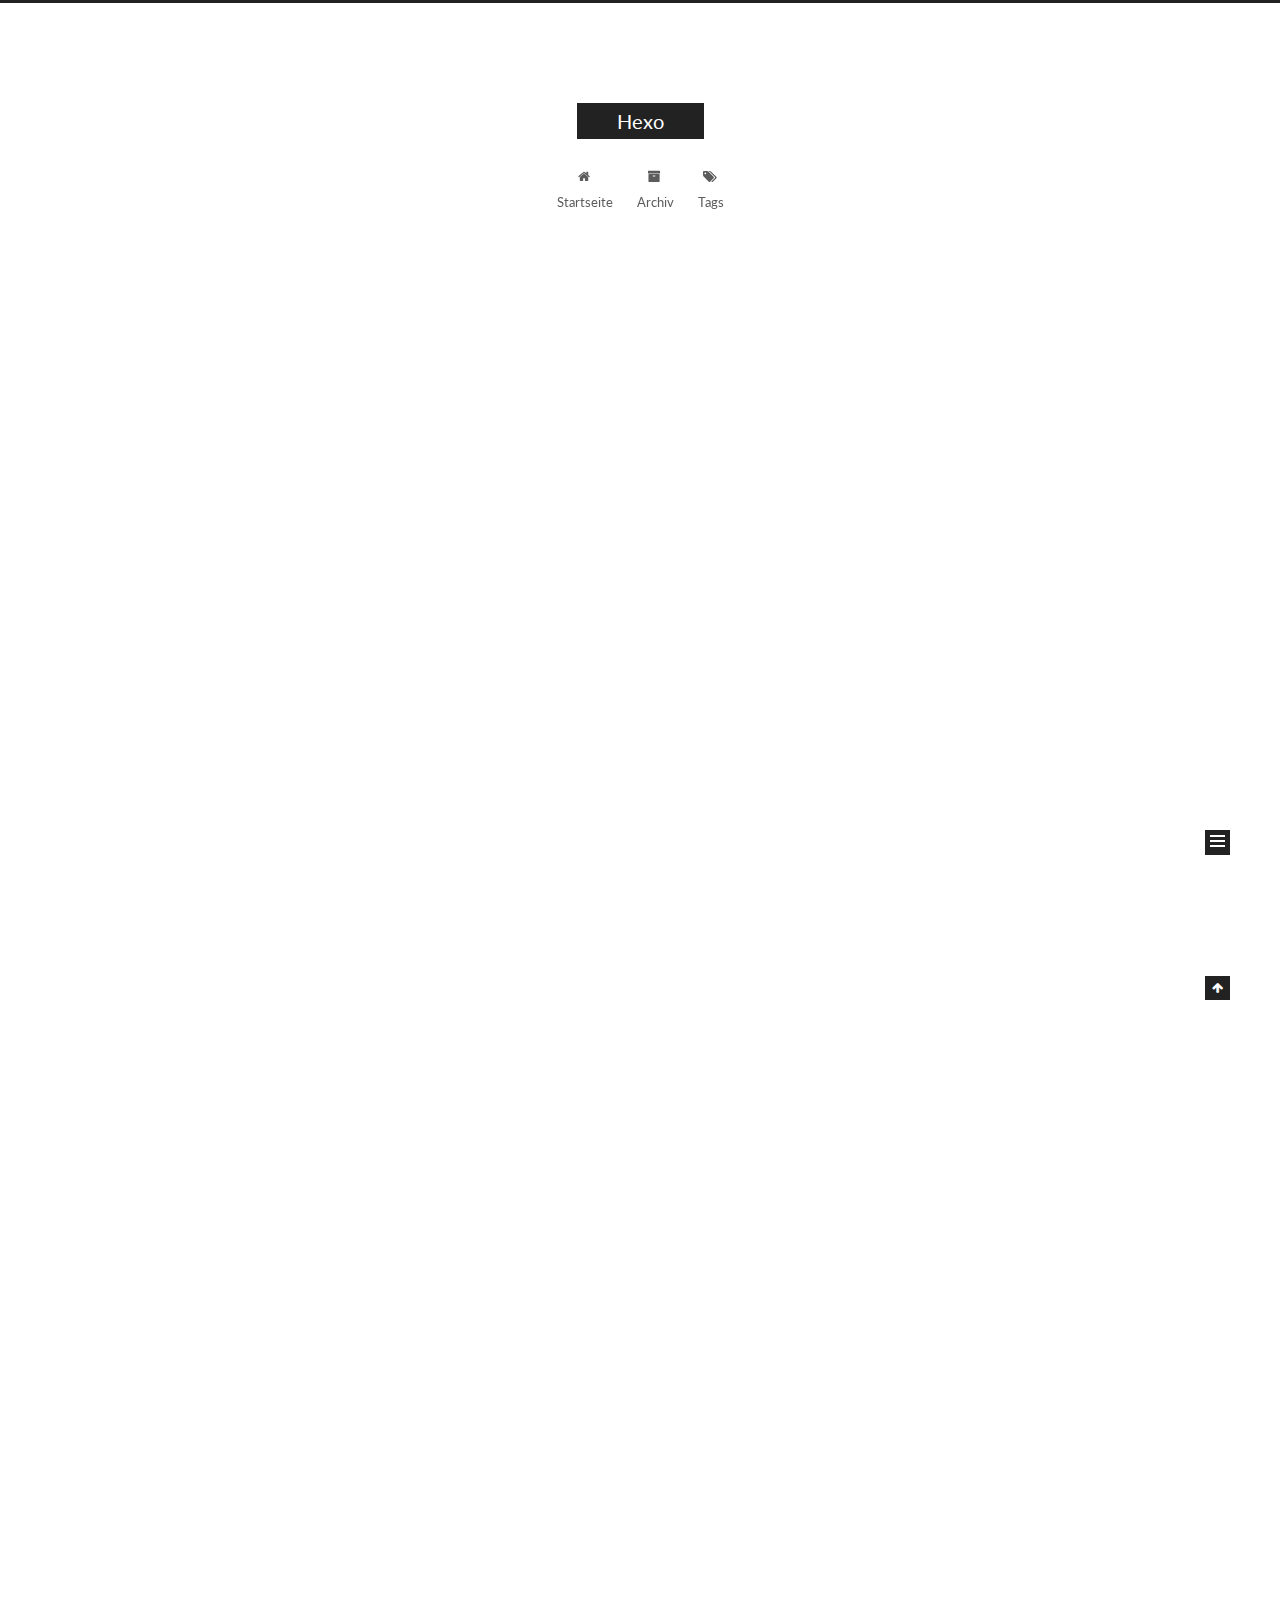
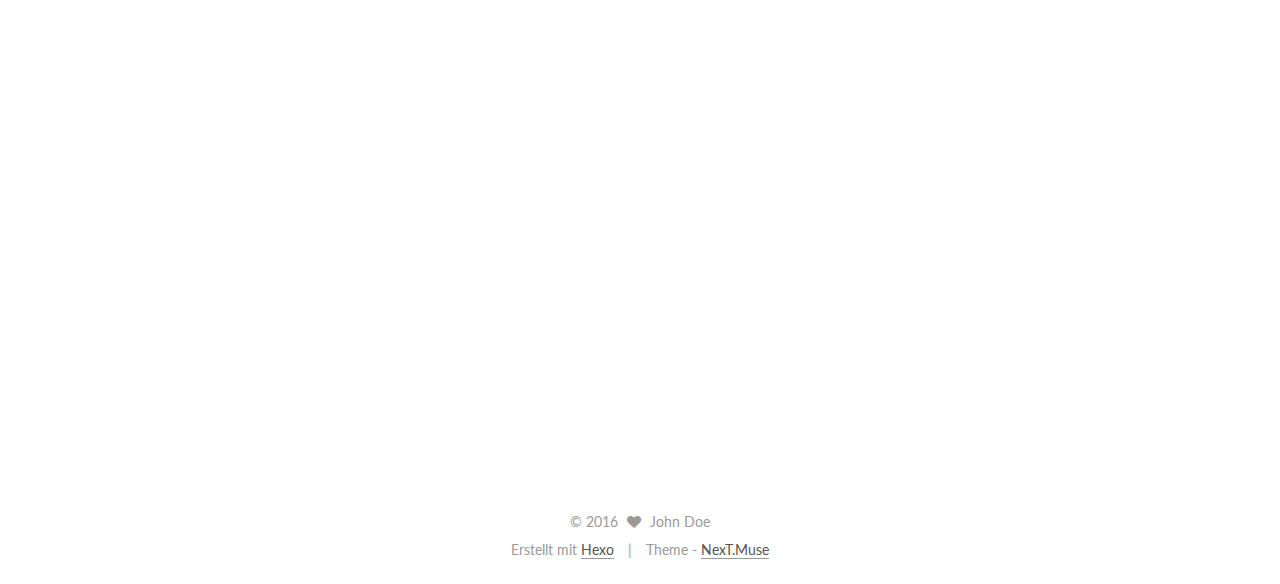
<file: index.html>
<!doctype html>



  


<html class="theme-next muse use-motion">
<head>
  <meta charset="UTF-8"/>
<meta http-equiv="X-UA-Compatible" content="IE=edge,chrome=1" />
<meta name="viewport" content="width=device-width, initial-scale=1, maximum-scale=1"/>



<meta http-equiv="Cache-Control" content="no-transform" />
<meta http-equiv="Cache-Control" content="no-siteapp" />












  
  
  <link href="/vendors/fancybox/source/jquery.fancybox.css?v=2.1.5" rel="stylesheet" type="text/css" />




  
  
  
  

  
    
    
  

  

  

  

  

  
    
    
    <link href="//fonts.googleapis.com/css?family=Lato:300,300italic,400,400italic,700,700italic&subset=latin,latin-ext" rel="stylesheet" type="text/css">
  






<link href="/vendors/font-awesome/css/font-awesome.min.css?v=4.4.0" rel="stylesheet" type="text/css" />

<link href="/css/main.css?v=5.0.1" rel="stylesheet" type="text/css" />


  <meta name="keywords" content="Hexo, NexT" />








  <link rel="shortcut icon" type="image/x-icon" href="/favicon.ico?v=5.0.1" />






<meta property="og:type" content="website">
<meta property="og:title" content="Hexo">
<meta property="og:url" content="http://yoursite.com/index.html">
<meta property="og:site_name" content="Hexo">
<meta name="twitter:card" content="summary">
<meta name="twitter:title" content="Hexo">



<script type="text/javascript" id="hexo.configuration">
  var NexT = window.NexT || {};
  var CONFIG = {
    scheme: 'Muse',
    sidebar: {"position":"left","display":"post"},
    fancybox: true,
    motion: true,
    duoshuo: {
      userId: 0,
      author: 'Author'
    }
  };
</script>




  <link rel="canonical" href="http://yoursite.com/"/>

  <title> Hexo </title>
</head>

<body itemscope itemtype="http://schema.org/WebPage" lang="">

  










  
  
    
  

  <div class="container one-collumn sidebar-position-left 
   page-home 
 ">
    <div class="headband"></div>

    <header id="header" class="header" itemscope itemtype="http://schema.org/WPHeader">
      <div class="header-inner"><div class="site-meta ">
  

  <div class="custom-logo-site-title">
    <a href="/"  class="brand" rel="start">
      <span class="logo-line-before"><i></i></span>
      <span class="site-title">Hexo</span>
      <span class="logo-line-after"><i></i></span>
    </a>
  </div>
  <p class="site-subtitle"></p>
</div>

<div class="site-nav-toggle">
  <button>
    <span class="btn-bar"></span>
    <span class="btn-bar"></span>
    <span class="btn-bar"></span>
  </button>
</div>

<nav class="site-nav">
  

  
    <ul id="menu" class="menu">
      
        
        <li class="menu-item menu-item-home">
          <a href="/" rel="section">
            
              <i class="menu-item-icon fa fa-fw fa-home"></i> <br />
            
            Startseite
          </a>
        </li>
      
        
        <li class="menu-item menu-item-archives">
          <a href="/archives" rel="section">
            
              <i class="menu-item-icon fa fa-fw fa-archive"></i> <br />
            
            Archiv
          </a>
        </li>
      
        
        <li class="menu-item menu-item-tags">
          <a href="/tags" rel="section">
            
              <i class="menu-item-icon fa fa-fw fa-tags"></i> <br />
            
            Tags
          </a>
        </li>
      

      
    </ul>
  

  
</nav>

 </div>
    </header>

    <main id="main" class="main">
      <div class="main-inner">
        <div class="content-wrap">
          <div id="content" class="content">
            
  <section id="posts" class="posts-expand">
    
      

  
  

  
  
  

  <article class="post post-type-normal " itemscope itemtype="http://schema.org/Article">

    
      <header class="post-header">

        
        
          <h1 class="post-title" itemprop="name headline">
            
            
              
                
                <a class="post-title-link" href="/2016/09/28/aa/" itemprop="url">
                  Unbenannt
                </a>
              
            
          </h1>
        

        <div class="post-meta">
          <span class="post-time">
            <span class="post-meta-item-icon">
              <i class="fa fa-calendar-o"></i>
            </span>
            <span class="post-meta-item-text">Veröffentlicht am</span>
            <time itemprop="dateCreated" datetime="2016-09-28T08:03:07+00:00" content="2016-09-28">
              2016-09-28
            </time>
          </span>

          

          
            
          

          

          
          

          
        </div>
      </header>
    


    <div class="post-body" itemprop="articleBody">

      
      

      
        
          
            <p>aa<br>aa</p>

          
        
      
    </div>

    <div>
      
    </div>

    <div>
      
    </div>

    <footer class="post-footer">
      

      

      
      
        <div class="post-eof"></div>
      
    </footer>
  </article>


    
      

  
  

  
  
  

  <article class="post post-type-normal " itemscope itemtype="http://schema.org/Article">

    
      <header class="post-header">

        
        
          <h1 class="post-title" itemprop="name headline">
            
            
              
                
                <a class="post-title-link" href="/2016/09/28/hello-world/" itemprop="url">
                  Hello World
                </a>
              
            
          </h1>
        

        <div class="post-meta">
          <span class="post-time">
            <span class="post-meta-item-icon">
              <i class="fa fa-calendar-o"></i>
            </span>
            <span class="post-meta-item-text">Veröffentlicht am</span>
            <time itemprop="dateCreated" datetime="2016-09-28T08:03:07+00:00" content="2016-09-28">
              2016-09-28
            </time>
          </span>

          

          
            
          

          

          
          

          
        </div>
      </header>
    


    <div class="post-body" itemprop="articleBody">

      
      

      
        
          
            <p>Welcome to <a href="https://hexo.io/" target="_blank" rel="external">Hexo</a>! This is your very first post. Check <a href="https://hexo.io/docs/" target="_blank" rel="external">documentation</a> for more info. If you get any problems when using Hexo, you can find the answer in <a href="https://hexo.io/docs/troubleshooting.html" target="_blank" rel="external">troubleshooting</a> or you can ask me on <a href="https://github.com/hexojs/hexo/issues" target="_blank" rel="external">GitHub</a>.</p>
<h2 id="Quick-Start"><a href="#Quick-Start" class="headerlink" title="Quick Start"></a>Quick Start</h2><h3 id="Create-a-new-post"><a href="#Create-a-new-post" class="headerlink" title="Create a new post"></a>Create a new post</h3><figure class="highlight bash"><table><tr><td class="gutter"><pre><div class="line">1</div></pre></td><td class="code"><pre><div class="line">$ hexo new <span class="string">"My New Post"</span></div></pre></td></tr></table></figure>
<p>More info: <a href="https://hexo.io/docs/writing.html" target="_blank" rel="external">Writing</a></p>
<h3 id="Run-server"><a href="#Run-server" class="headerlink" title="Run server"></a>Run server</h3><figure class="highlight bash"><table><tr><td class="gutter"><pre><div class="line">1</div></pre></td><td class="code"><pre><div class="line">$ hexo server</div></pre></td></tr></table></figure>
<p>More info: <a href="https://hexo.io/docs/server.html" target="_blank" rel="external">Server</a></p>
<h3 id="Generate-static-files"><a href="#Generate-static-files" class="headerlink" title="Generate static files"></a>Generate static files</h3><figure class="highlight bash"><table><tr><td class="gutter"><pre><div class="line">1</div></pre></td><td class="code"><pre><div class="line">$ hexo generate</div></pre></td></tr></table></figure>
<p>More info: <a href="https://hexo.io/docs/generating.html" target="_blank" rel="external">Generating</a></p>
<h3 id="Deploy-to-remote-sites"><a href="#Deploy-to-remote-sites" class="headerlink" title="Deploy to remote sites"></a>Deploy to remote sites</h3><figure class="highlight bash"><table><tr><td class="gutter"><pre><div class="line">1</div></pre></td><td class="code"><pre><div class="line">$ hexo deploy</div></pre></td></tr></table></figure>
<p>More info: <a href="https://hexo.io/docs/deployment.html" target="_blank" rel="external">Deployment</a></p>

          
        
      
    </div>

    <div>
      
    </div>

    <div>
      
    </div>

    <footer class="post-footer">
      

      

      
      
        <div class="post-eof"></div>
      
    </footer>
  </article>


    
      

  
  

  
  
  

  <article class="post post-type-normal " itemscope itemtype="http://schema.org/Article">

    
      <header class="post-header">

        
        
          <h1 class="post-title" itemprop="name headline">
            
            
              
                
                <a class="post-title-link" href="/2016/09/27/travis-ci-test/" itemprop="url">
                  travis-ci-test
                </a>
              
            
          </h1>
        

        <div class="post-meta">
          <span class="post-time">
            <span class="post-meta-item-icon">
              <i class="fa fa-calendar-o"></i>
            </span>
            <span class="post-meta-item-text">Veröffentlicht am</span>
            <time itemprop="dateCreated" datetime="2016-09-27T17:15:15+00:00" content="2016-09-27">
              2016-09-27
            </time>
          </span>

          

          
            
          

          

          
          

          
        </div>
      </header>
    


    <div class="post-body" itemprop="articleBody">

      
      

      
        
          
            <h3 id="travis-ci-test"><a href="#travis-ci-test" class="headerlink" title="travis-ci-test"></a>travis-ci-test</h3><p>ceshiceshi<br>hello</p>

          
        
      
    </div>

    <div>
      
    </div>

    <div>
      
    </div>

    <footer class="post-footer">
      

      

      
      
        <div class="post-eof"></div>
      
    </footer>
  </article>


    
  </section>

  


          </div>
          


          

        </div>
        
          
  
  <div class="sidebar-toggle">
    <div class="sidebar-toggle-line-wrap">
      <span class="sidebar-toggle-line sidebar-toggle-line-first"></span>
      <span class="sidebar-toggle-line sidebar-toggle-line-middle"></span>
      <span class="sidebar-toggle-line sidebar-toggle-line-last"></span>
    </div>
  </div>

  <aside id="sidebar" class="sidebar">
    <div class="sidebar-inner">

      

      

      <section class="site-overview sidebar-panel  sidebar-panel-active ">
        <div class="site-author motion-element" itemprop="author" itemscope itemtype="http://schema.org/Person">
          <img class="site-author-image" itemprop="image"
               src="/images/avatar.gif"
               alt="John Doe" />
          <p class="site-author-name" itemprop="name">John Doe</p>
          <p class="site-description motion-element" itemprop="description"></p>
        </div>
        <nav class="site-state motion-element">
          <div class="site-state-item site-state-posts">
            <a href="/archives">
              <span class="site-state-item-count">3</span>
              <span class="site-state-item-name">Artikel</span>
            </a>
          </div>

          

          

        </nav>

        

        <div class="links-of-author motion-element">
          
        </div>

        
        

        
        

      </section>

      

    </div>
  </aside>


        
      </div>
    </main>

    <footer id="footer" class="footer">
      <div class="footer-inner">
        <div class="copyright" >
  
  &copy; 
  <span itemprop="copyrightYear">2016</span>
  <span class="with-love">
    <i class="fa fa-heart"></i>
  </span>
  <span class="author" itemprop="copyrightHolder">John Doe</span>
</div>

<div class="powered-by">
  Erstellt mit  <a class="theme-link" href="https://hexo.io">Hexo</a>
</div>

<div class="theme-info">
  Theme -
  <a class="theme-link" href="https://github.com/iissnan/hexo-theme-next">
    NexT.Muse
  </a>
</div>

        

        
      </div>
    </footer>

    <div class="back-to-top">
      <i class="fa fa-arrow-up"></i>
    </div>
  </div>

  

<script type="text/javascript">
  if (Object.prototype.toString.call(window.Promise) !== '[object Function]') {
    window.Promise = null;
  }
</script>









  



  
  <script type="text/javascript" src="/vendors/jquery/index.js?v=2.1.3"></script>

  
  <script type="text/javascript" src="/vendors/fastclick/lib/fastclick.min.js?v=1.0.6"></script>

  
  <script type="text/javascript" src="/vendors/jquery_lazyload/jquery.lazyload.js?v=1.9.7"></script>

  
  <script type="text/javascript" src="/vendors/velocity/velocity.min.js?v=1.2.1"></script>

  
  <script type="text/javascript" src="/vendors/velocity/velocity.ui.min.js?v=1.2.1"></script>

  
  <script type="text/javascript" src="/vendors/fancybox/source/jquery.fancybox.pack.js?v=2.1.5"></script>


  


  <script type="text/javascript" src="/js/src/utils.js?v=5.0.1"></script>

  <script type="text/javascript" src="/js/src/motion.js?v=5.0.1"></script>



  
  

  

  


  <script type="text/javascript" src="/js/src/bootstrap.js?v=5.0.1"></script>



  



  




  
  

  

  

  

</body>
</html>
</file>
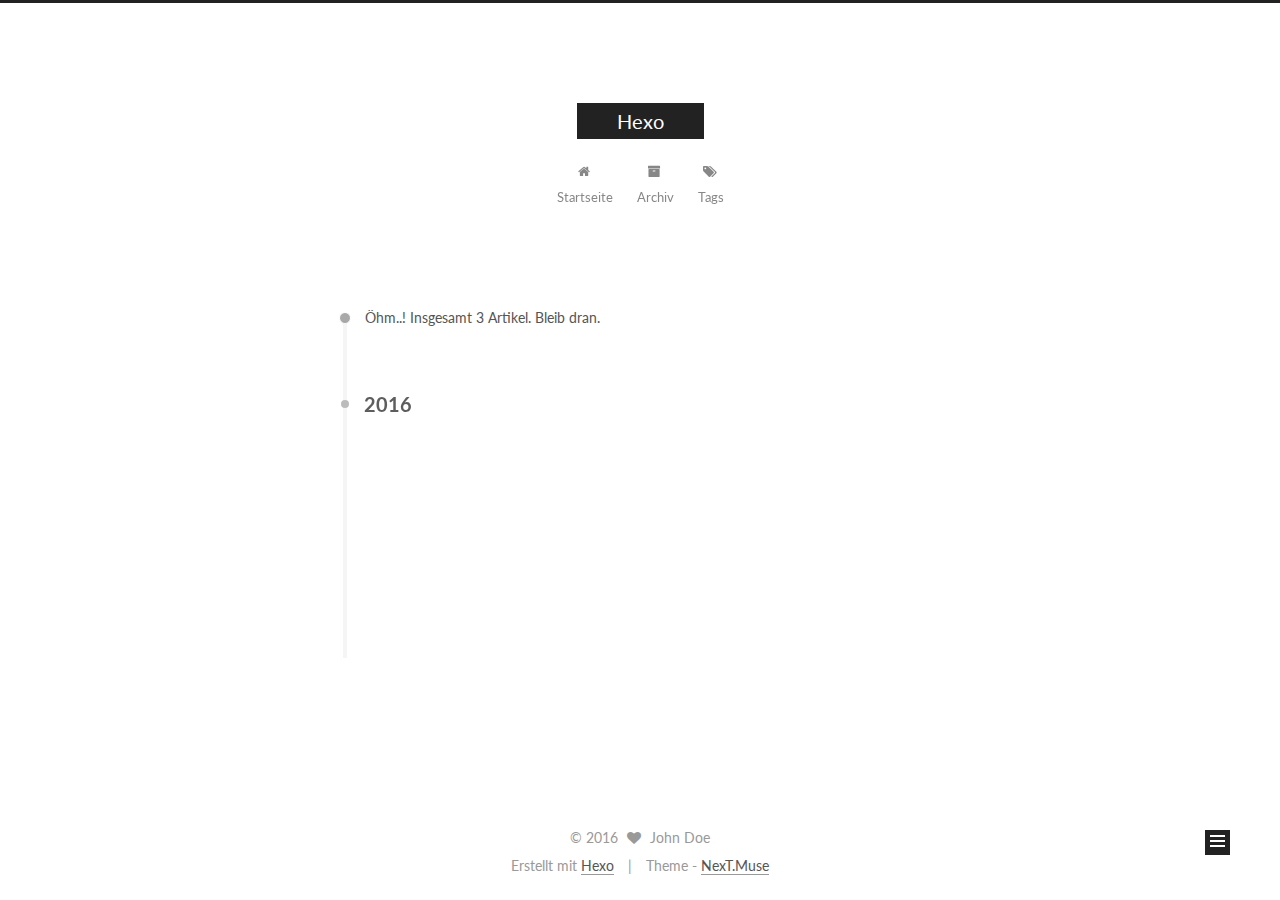
<file: archives/index.html>
<!doctype html>



  


<html class="theme-next muse use-motion">
<head>
  <meta charset="UTF-8"/>
<meta http-equiv="X-UA-Compatible" content="IE=edge,chrome=1" />
<meta name="viewport" content="width=device-width, initial-scale=1, maximum-scale=1"/>



<meta http-equiv="Cache-Control" content="no-transform" />
<meta http-equiv="Cache-Control" content="no-siteapp" />












  
  
  <link href="/vendors/fancybox/source/jquery.fancybox.css?v=2.1.5" rel="stylesheet" type="text/css" />




  
  
  
  

  
    
    
  

  

  

  

  

  
    
    
    <link href="//fonts.googleapis.com/css?family=Lato:300,300italic,400,400italic,700,700italic&subset=latin,latin-ext" rel="stylesheet" type="text/css">
  






<link href="/vendors/font-awesome/css/font-awesome.min.css?v=4.4.0" rel="stylesheet" type="text/css" />

<link href="/css/main.css?v=5.0.1" rel="stylesheet" type="text/css" />


  <meta name="keywords" content="Hexo, NexT" />








  <link rel="shortcut icon" type="image/x-icon" href="/favicon.ico?v=5.0.1" />






<meta property="og:type" content="website">
<meta property="og:title" content="Hexo">
<meta property="og:url" content="http://yoursite.com/archives/index.html">
<meta property="og:site_name" content="Hexo">
<meta name="twitter:card" content="summary">
<meta name="twitter:title" content="Hexo">



<script type="text/javascript" id="hexo.configuration">
  var NexT = window.NexT || {};
  var CONFIG = {
    scheme: 'Muse',
    sidebar: {"position":"left","display":"post"},
    fancybox: true,
    motion: true,
    duoshuo: {
      userId: 0,
      author: 'Author'
    }
  };
</script>




  <link rel="canonical" href="http://yoursite.com/archives/"/>

  <title> Archiv | Hexo </title>
</head>

<body itemscope itemtype="http://schema.org/WebPage" lang="">

  










  
  
    
  

  <div class="container one-collumn sidebar-position-left  page-archive  ">
    <div class="headband"></div>

    <header id="header" class="header" itemscope itemtype="http://schema.org/WPHeader">
      <div class="header-inner"><div class="site-meta ">
  

  <div class="custom-logo-site-title">
    <a href="/"  class="brand" rel="start">
      <span class="logo-line-before"><i></i></span>
      <span class="site-title">Hexo</span>
      <span class="logo-line-after"><i></i></span>
    </a>
  </div>
  <p class="site-subtitle"></p>
</div>

<div class="site-nav-toggle">
  <button>
    <span class="btn-bar"></span>
    <span class="btn-bar"></span>
    <span class="btn-bar"></span>
  </button>
</div>

<nav class="site-nav">
  

  
    <ul id="menu" class="menu">
      
        
        <li class="menu-item menu-item-home">
          <a href="/" rel="section">
            
              <i class="menu-item-icon fa fa-fw fa-home"></i> <br />
            
            Startseite
          </a>
        </li>
      
        
        <li class="menu-item menu-item-archives">
          <a href="/archives" rel="section">
            
              <i class="menu-item-icon fa fa-fw fa-archive"></i> <br />
            
            Archiv
          </a>
        </li>
      
        
        <li class="menu-item menu-item-tags">
          <a href="/tags" rel="section">
            
              <i class="menu-item-icon fa fa-fw fa-tags"></i> <br />
            
            Tags
          </a>
        </li>
      

      
    </ul>
  

  
</nav>

 </div>
    </header>

    <main id="main" class="main">
      <div class="main-inner">
        <div class="content-wrap">
          <div id="content" class="content">
            

  <section id="posts" class="posts-collapse">
    <span class="archive-move-on"></span>

    <span class="archive-page-counter">
      
      
      
        
      
      Öhm..! Insgesamt 3 Artikel. Bleib dran.
    </span>

    

      
      
      

      
        
        <div class="collection-title">
          <h2 class="archive-year motion-element" id="archive-year-2016">2016</h2>
        </div>
      
      

      

  <article class="post post-type-normal" itemscope itemtype="http://schema.org/Article">
    <header class="post-header">

      <h1 class="post-title">
        
            <a class="post-title-link" href="/2016/09/28/aa/" itemprop="url">
              
                <span itemprop="name">Unbenannt</span>
              
            </a>
        
      </h1>

      <div class="post-meta">
        <time class="post-time" itemprop="dateCreated"
              datetime="2016-09-28T08:03:07+00:00"
              content="2016-09-28" >
          09-28
        </time>
      </div>

    </header>
  </article>



    

      
      
      

      
      

      

  <article class="post post-type-normal" itemscope itemtype="http://schema.org/Article">
    <header class="post-header">

      <h1 class="post-title">
        
            <a class="post-title-link" href="/2016/09/28/hello-world/" itemprop="url">
              
                <span itemprop="name">Hello World</span>
              
            </a>
        
      </h1>

      <div class="post-meta">
        <time class="post-time" itemprop="dateCreated"
              datetime="2016-09-28T08:03:07+00:00"
              content="2016-09-28" >
          09-28
        </time>
      </div>

    </header>
  </article>



    

      
      
      

      
      

      

  <article class="post post-type-normal" itemscope itemtype="http://schema.org/Article">
    <header class="post-header">

      <h1 class="post-title">
        
            <a class="post-title-link" href="/2016/09/27/travis-ci-test/" itemprop="url">
              
                <span itemprop="name">travis-ci-test</span>
              
            </a>
        
      </h1>

      <div class="post-meta">
        <time class="post-time" itemprop="dateCreated"
              datetime="2016-09-27T17:15:15+00:00"
              content="2016-09-27" >
          09-27
        </time>
      </div>

    </header>
  </article>



    

  </section>

  



          </div>
          


          

        </div>
        
          
  
  <div class="sidebar-toggle">
    <div class="sidebar-toggle-line-wrap">
      <span class="sidebar-toggle-line sidebar-toggle-line-first"></span>
      <span class="sidebar-toggle-line sidebar-toggle-line-middle"></span>
      <span class="sidebar-toggle-line sidebar-toggle-line-last"></span>
    </div>
  </div>

  <aside id="sidebar" class="sidebar">
    <div class="sidebar-inner">

      

      

      <section class="site-overview sidebar-panel  sidebar-panel-active ">
        <div class="site-author motion-element" itemprop="author" itemscope itemtype="http://schema.org/Person">
          <img class="site-author-image" itemprop="image"
               src="/images/avatar.gif"
               alt="John Doe" />
          <p class="site-author-name" itemprop="name">John Doe</p>
          <p class="site-description motion-element" itemprop="description"></p>
        </div>
        <nav class="site-state motion-element">
          <div class="site-state-item site-state-posts">
            <a href="/archives">
              <span class="site-state-item-count">3</span>
              <span class="site-state-item-name">Artikel</span>
            </a>
          </div>

          

          

        </nav>

        

        <div class="links-of-author motion-element">
          
        </div>

        
        

        
        

      </section>

      

    </div>
  </aside>


        
      </div>
    </main>

    <footer id="footer" class="footer">
      <div class="footer-inner">
        <div class="copyright" >
  
  &copy; 
  <span itemprop="copyrightYear">2016</span>
  <span class="with-love">
    <i class="fa fa-heart"></i>
  </span>
  <span class="author" itemprop="copyrightHolder">John Doe</span>
</div>

<div class="powered-by">
  Erstellt mit  <a class="theme-link" href="https://hexo.io">Hexo</a>
</div>

<div class="theme-info">
  Theme -
  <a class="theme-link" href="https://github.com/iissnan/hexo-theme-next">
    NexT.Muse
  </a>
</div>

        

        
      </div>
    </footer>

    <div class="back-to-top">
      <i class="fa fa-arrow-up"></i>
    </div>
  </div>

  

<script type="text/javascript">
  if (Object.prototype.toString.call(window.Promise) !== '[object Function]') {
    window.Promise = null;
  }
</script>









  



  
  <script type="text/javascript" src="/vendors/jquery/index.js?v=2.1.3"></script>

  
  <script type="text/javascript" src="/vendors/fastclick/lib/fastclick.min.js?v=1.0.6"></script>

  
  <script type="text/javascript" src="/vendors/jquery_lazyload/jquery.lazyload.js?v=1.9.7"></script>

  
  <script type="text/javascript" src="/vendors/velocity/velocity.min.js?v=1.2.1"></script>

  
  <script type="text/javascript" src="/vendors/velocity/velocity.ui.min.js?v=1.2.1"></script>

  
  <script type="text/javascript" src="/vendors/fancybox/source/jquery.fancybox.pack.js?v=2.1.5"></script>


  


  <script type="text/javascript" src="/js/src/utils.js?v=5.0.1"></script>

  <script type="text/javascript" src="/js/src/motion.js?v=5.0.1"></script>



  
  

  
  
    <script type="text/javascript" id="motion.page.archive">
      $('.archive-year').velocity('transition.slideLeftIn');
    </script>
  


  


  <script type="text/javascript" src="/js/src/bootstrap.js?v=5.0.1"></script>



  



  




  
  

  

  

  

</body>
</html>
</file>
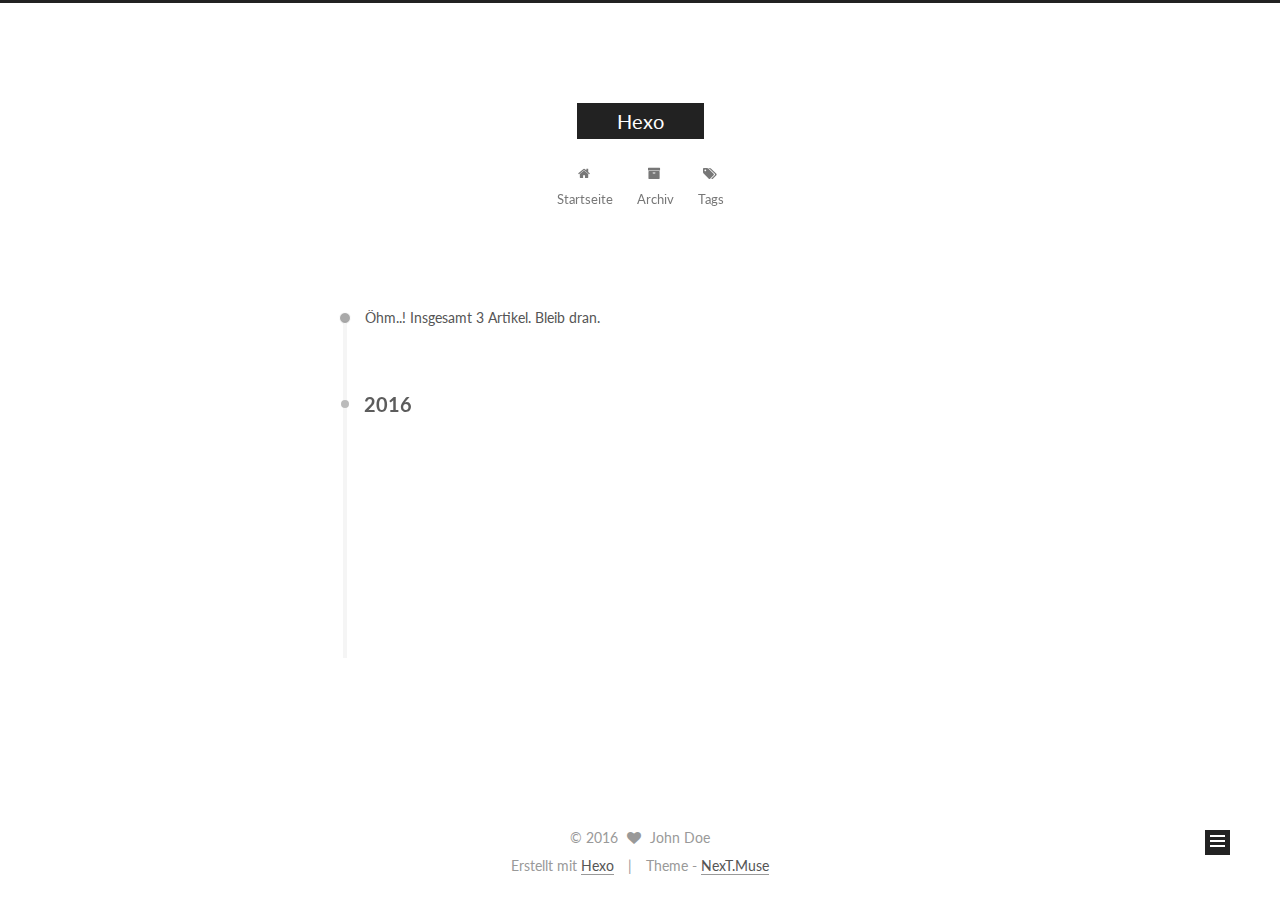
<file: archives/2016/index.html>
<!doctype html>



  


<html class="theme-next muse use-motion">
<head>
  <meta charset="UTF-8"/>
<meta http-equiv="X-UA-Compatible" content="IE=edge,chrome=1" />
<meta name="viewport" content="width=device-width, initial-scale=1, maximum-scale=1"/>



<meta http-equiv="Cache-Control" content="no-transform" />
<meta http-equiv="Cache-Control" content="no-siteapp" />












  
  
  <link href="/vendors/fancybox/source/jquery.fancybox.css?v=2.1.5" rel="stylesheet" type="text/css" />




  
  
  
  

  
    
    
  

  

  

  

  

  
    
    
    <link href="//fonts.googleapis.com/css?family=Lato:300,300italic,400,400italic,700,700italic&subset=latin,latin-ext" rel="stylesheet" type="text/css">
  






<link href="/vendors/font-awesome/css/font-awesome.min.css?v=4.4.0" rel="stylesheet" type="text/css" />

<link href="/css/main.css?v=5.0.1" rel="stylesheet" type="text/css" />


  <meta name="keywords" content="Hexo, NexT" />








  <link rel="shortcut icon" type="image/x-icon" href="/favicon.ico?v=5.0.1" />






<meta property="og:type" content="website">
<meta property="og:title" content="Hexo">
<meta property="og:url" content="http://yoursite.com/archives/2016/index.html">
<meta property="og:site_name" content="Hexo">
<meta name="twitter:card" content="summary">
<meta name="twitter:title" content="Hexo">



<script type="text/javascript" id="hexo.configuration">
  var NexT = window.NexT || {};
  var CONFIG = {
    scheme: 'Muse',
    sidebar: {"position":"left","display":"post"},
    fancybox: true,
    motion: true,
    duoshuo: {
      userId: 0,
      author: 'Author'
    }
  };
</script>




  <link rel="canonical" href="http://yoursite.com/archives/2016/"/>

  <title> Archiv | Hexo </title>
</head>

<body itemscope itemtype="http://schema.org/WebPage" lang="">

  










  
  
    
  

  <div class="container one-collumn sidebar-position-left  page-archive  ">
    <div class="headband"></div>

    <header id="header" class="header" itemscope itemtype="http://schema.org/WPHeader">
      <div class="header-inner"><div class="site-meta ">
  

  <div class="custom-logo-site-title">
    <a href="/"  class="brand" rel="start">
      <span class="logo-line-before"><i></i></span>
      <span class="site-title">Hexo</span>
      <span class="logo-line-after"><i></i></span>
    </a>
  </div>
  <p class="site-subtitle"></p>
</div>

<div class="site-nav-toggle">
  <button>
    <span class="btn-bar"></span>
    <span class="btn-bar"></span>
    <span class="btn-bar"></span>
  </button>
</div>

<nav class="site-nav">
  

  
    <ul id="menu" class="menu">
      
        
        <li class="menu-item menu-item-home">
          <a href="/" rel="section">
            
              <i class="menu-item-icon fa fa-fw fa-home"></i> <br />
            
            Startseite
          </a>
        </li>
      
        
        <li class="menu-item menu-item-archives">
          <a href="/archives" rel="section">
            
              <i class="menu-item-icon fa fa-fw fa-archive"></i> <br />
            
            Archiv
          </a>
        </li>
      
        
        <li class="menu-item menu-item-tags">
          <a href="/tags" rel="section">
            
              <i class="menu-item-icon fa fa-fw fa-tags"></i> <br />
            
            Tags
          </a>
        </li>
      

      
    </ul>
  

  
</nav>

 </div>
    </header>

    <main id="main" class="main">
      <div class="main-inner">
        <div class="content-wrap">
          <div id="content" class="content">
            

  <section id="posts" class="posts-collapse">
    <span class="archive-move-on"></span>

    <span class="archive-page-counter">
      
      
      
        
      
      Öhm..! Insgesamt 3 Artikel. Bleib dran.
    </span>

    

      
      
      

      
        
        <div class="collection-title">
          <h2 class="archive-year motion-element" id="archive-year-2016">2016</h2>
        </div>
      
      

      

  <article class="post post-type-normal" itemscope itemtype="http://schema.org/Article">
    <header class="post-header">

      <h1 class="post-title">
        
            <a class="post-title-link" href="/2016/09/28/aa/" itemprop="url">
              
                <span itemprop="name">Unbenannt</span>
              
            </a>
        
      </h1>

      <div class="post-meta">
        <time class="post-time" itemprop="dateCreated"
              datetime="2016-09-28T08:03:07+00:00"
              content="2016-09-28" >
          09-28
        </time>
      </div>

    </header>
  </article>



    

      
      
      

      
      

      

  <article class="post post-type-normal" itemscope itemtype="http://schema.org/Article">
    <header class="post-header">

      <h1 class="post-title">
        
            <a class="post-title-link" href="/2016/09/28/hello-world/" itemprop="url">
              
                <span itemprop="name">Hello World</span>
              
            </a>
        
      </h1>

      <div class="post-meta">
        <time class="post-time" itemprop="dateCreated"
              datetime="2016-09-28T08:03:07+00:00"
              content="2016-09-28" >
          09-28
        </time>
      </div>

    </header>
  </article>



    

      
      
      

      
      

      

  <article class="post post-type-normal" itemscope itemtype="http://schema.org/Article">
    <header class="post-header">

      <h1 class="post-title">
        
            <a class="post-title-link" href="/2016/09/27/travis-ci-test/" itemprop="url">
              
                <span itemprop="name">travis-ci-test</span>
              
            </a>
        
      </h1>

      <div class="post-meta">
        <time class="post-time" itemprop="dateCreated"
              datetime="2016-09-27T17:15:15+00:00"
              content="2016-09-27" >
          09-27
        </time>
      </div>

    </header>
  </article>



    

  </section>

  



          </div>
          


          

        </div>
        
          
  
  <div class="sidebar-toggle">
    <div class="sidebar-toggle-line-wrap">
      <span class="sidebar-toggle-line sidebar-toggle-line-first"></span>
      <span class="sidebar-toggle-line sidebar-toggle-line-middle"></span>
      <span class="sidebar-toggle-line sidebar-toggle-line-last"></span>
    </div>
  </div>

  <aside id="sidebar" class="sidebar">
    <div class="sidebar-inner">

      

      

      <section class="site-overview sidebar-panel  sidebar-panel-active ">
        <div class="site-author motion-element" itemprop="author" itemscope itemtype="http://schema.org/Person">
          <img class="site-author-image" itemprop="image"
               src="/images/avatar.gif"
               alt="John Doe" />
          <p class="site-author-name" itemprop="name">John Doe</p>
          <p class="site-description motion-element" itemprop="description"></p>
        </div>
        <nav class="site-state motion-element">
          <div class="site-state-item site-state-posts">
            <a href="/archives">
              <span class="site-state-item-count">3</span>
              <span class="site-state-item-name">Artikel</span>
            </a>
          </div>

          

          

        </nav>

        

        <div class="links-of-author motion-element">
          
        </div>

        
        

        
        

      </section>

      

    </div>
  </aside>


        
      </div>
    </main>

    <footer id="footer" class="footer">
      <div class="footer-inner">
        <div class="copyright" >
  
  &copy; 
  <span itemprop="copyrightYear">2016</span>
  <span class="with-love">
    <i class="fa fa-heart"></i>
  </span>
  <span class="author" itemprop="copyrightHolder">John Doe</span>
</div>

<div class="powered-by">
  Erstellt mit  <a class="theme-link" href="https://hexo.io">Hexo</a>
</div>

<div class="theme-info">
  Theme -
  <a class="theme-link" href="https://github.com/iissnan/hexo-theme-next">
    NexT.Muse
  </a>
</div>

        

        
      </div>
    </footer>

    <div class="back-to-top">
      <i class="fa fa-arrow-up"></i>
    </div>
  </div>

  

<script type="text/javascript">
  if (Object.prototype.toString.call(window.Promise) !== '[object Function]') {
    window.Promise = null;
  }
</script>









  



  
  <script type="text/javascript" src="/vendors/jquery/index.js?v=2.1.3"></script>

  
  <script type="text/javascript" src="/vendors/fastclick/lib/fastclick.min.js?v=1.0.6"></script>

  
  <script type="text/javascript" src="/vendors/jquery_lazyload/jquery.lazyload.js?v=1.9.7"></script>

  
  <script type="text/javascript" src="/vendors/velocity/velocity.min.js?v=1.2.1"></script>

  
  <script type="text/javascript" src="/vendors/velocity/velocity.ui.min.js?v=1.2.1"></script>

  
  <script type="text/javascript" src="/vendors/fancybox/source/jquery.fancybox.pack.js?v=2.1.5"></script>


  


  <script type="text/javascript" src="/js/src/utils.js?v=5.0.1"></script>

  <script type="text/javascript" src="/js/src/motion.js?v=5.0.1"></script>



  
  

  
  
    <script type="text/javascript" id="motion.page.archive">
      $('.archive-year').velocity('transition.slideLeftIn');
    </script>
  


  


  <script type="text/javascript" src="/js/src/bootstrap.js?v=5.0.1"></script>



  



  




  
  

  

  

  

</body>
</html>
</file>
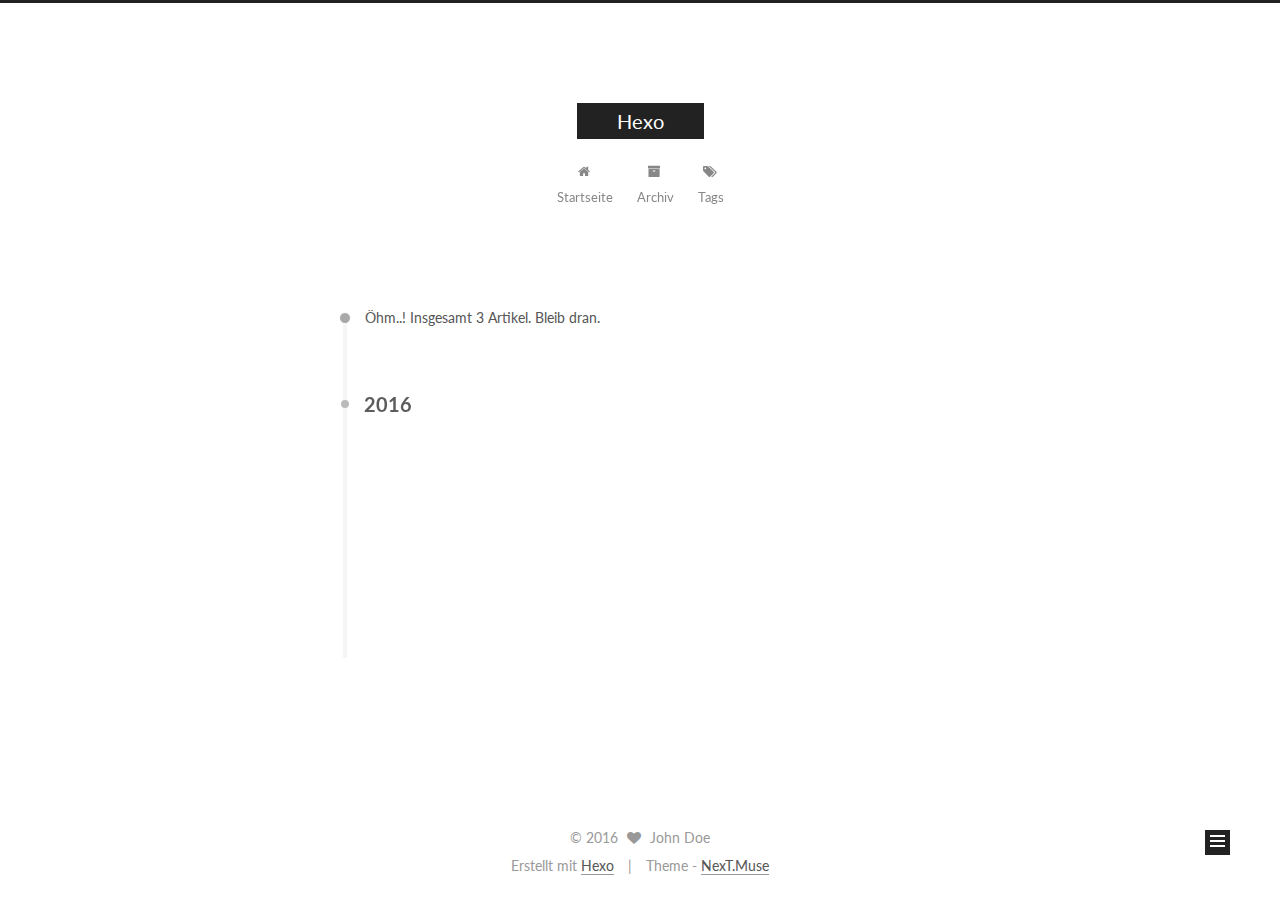
<file: archives/2016/09/index.html>
<!doctype html>



  


<html class="theme-next muse use-motion">
<head>
  <meta charset="UTF-8"/>
<meta http-equiv="X-UA-Compatible" content="IE=edge,chrome=1" />
<meta name="viewport" content="width=device-width, initial-scale=1, maximum-scale=1"/>



<meta http-equiv="Cache-Control" content="no-transform" />
<meta http-equiv="Cache-Control" content="no-siteapp" />












  
  
  <link href="/vendors/fancybox/source/jquery.fancybox.css?v=2.1.5" rel="stylesheet" type="text/css" />




  
  
  
  

  
    
    
  

  

  

  

  

  
    
    
    <link href="//fonts.googleapis.com/css?family=Lato:300,300italic,400,400italic,700,700italic&subset=latin,latin-ext" rel="stylesheet" type="text/css">
  






<link href="/vendors/font-awesome/css/font-awesome.min.css?v=4.4.0" rel="stylesheet" type="text/css" />

<link href="/css/main.css?v=5.0.1" rel="stylesheet" type="text/css" />


  <meta name="keywords" content="Hexo, NexT" />








  <link rel="shortcut icon" type="image/x-icon" href="/favicon.ico?v=5.0.1" />






<meta property="og:type" content="website">
<meta property="og:title" content="Hexo">
<meta property="og:url" content="http://yoursite.com/archives/2016/09/index.html">
<meta property="og:site_name" content="Hexo">
<meta name="twitter:card" content="summary">
<meta name="twitter:title" content="Hexo">



<script type="text/javascript" id="hexo.configuration">
  var NexT = window.NexT || {};
  var CONFIG = {
    scheme: 'Muse',
    sidebar: {"position":"left","display":"post"},
    fancybox: true,
    motion: true,
    duoshuo: {
      userId: 0,
      author: 'Author'
    }
  };
</script>




  <link rel="canonical" href="http://yoursite.com/archives/2016/09/"/>

  <title> Archiv | Hexo </title>
</head>

<body itemscope itemtype="http://schema.org/WebPage" lang="">

  










  
  
    
  

  <div class="container one-collumn sidebar-position-left  page-archive  ">
    <div class="headband"></div>

    <header id="header" class="header" itemscope itemtype="http://schema.org/WPHeader">
      <div class="header-inner"><div class="site-meta ">
  

  <div class="custom-logo-site-title">
    <a href="/"  class="brand" rel="start">
      <span class="logo-line-before"><i></i></span>
      <span class="site-title">Hexo</span>
      <span class="logo-line-after"><i></i></span>
    </a>
  </div>
  <p class="site-subtitle"></p>
</div>

<div class="site-nav-toggle">
  <button>
    <span class="btn-bar"></span>
    <span class="btn-bar"></span>
    <span class="btn-bar"></span>
  </button>
</div>

<nav class="site-nav">
  

  
    <ul id="menu" class="menu">
      
        
        <li class="menu-item menu-item-home">
          <a href="/" rel="section">
            
              <i class="menu-item-icon fa fa-fw fa-home"></i> <br />
            
            Startseite
          </a>
        </li>
      
        
        <li class="menu-item menu-item-archives">
          <a href="/archives" rel="section">
            
              <i class="menu-item-icon fa fa-fw fa-archive"></i> <br />
            
            Archiv
          </a>
        </li>
      
        
        <li class="menu-item menu-item-tags">
          <a href="/tags" rel="section">
            
              <i class="menu-item-icon fa fa-fw fa-tags"></i> <br />
            
            Tags
          </a>
        </li>
      

      
    </ul>
  

  
</nav>

 </div>
    </header>

    <main id="main" class="main">
      <div class="main-inner">
        <div class="content-wrap">
          <div id="content" class="content">
            

  <section id="posts" class="posts-collapse">
    <span class="archive-move-on"></span>

    <span class="archive-page-counter">
      
      
      
        
      
      Öhm..! Insgesamt 3 Artikel. Bleib dran.
    </span>

    

      
      
      

      
        
        <div class="collection-title">
          <h2 class="archive-year motion-element" id="archive-year-2016">2016</h2>
        </div>
      
      

      

  <article class="post post-type-normal" itemscope itemtype="http://schema.org/Article">
    <header class="post-header">

      <h1 class="post-title">
        
            <a class="post-title-link" href="/2016/09/28/aa/" itemprop="url">
              
                <span itemprop="name">Unbenannt</span>
              
            </a>
        
      </h1>

      <div class="post-meta">
        <time class="post-time" itemprop="dateCreated"
              datetime="2016-09-28T08:03:07+00:00"
              content="2016-09-28" >
          09-28
        </time>
      </div>

    </header>
  </article>



    

      
      
      

      
      

      

  <article class="post post-type-normal" itemscope itemtype="http://schema.org/Article">
    <header class="post-header">

      <h1 class="post-title">
        
            <a class="post-title-link" href="/2016/09/28/hello-world/" itemprop="url">
              
                <span itemprop="name">Hello World</span>
              
            </a>
        
      </h1>

      <div class="post-meta">
        <time class="post-time" itemprop="dateCreated"
              datetime="2016-09-28T08:03:07+00:00"
              content="2016-09-28" >
          09-28
        </time>
      </div>

    </header>
  </article>



    

      
      
      

      
      

      

  <article class="post post-type-normal" itemscope itemtype="http://schema.org/Article">
    <header class="post-header">

      <h1 class="post-title">
        
            <a class="post-title-link" href="/2016/09/27/travis-ci-test/" itemprop="url">
              
                <span itemprop="name">travis-ci-test</span>
              
            </a>
        
      </h1>

      <div class="post-meta">
        <time class="post-time" itemprop="dateCreated"
              datetime="2016-09-27T17:15:15+00:00"
              content="2016-09-27" >
          09-27
        </time>
      </div>

    </header>
  </article>



    

  </section>

  



          </div>
          


          

        </div>
        
          
  
  <div class="sidebar-toggle">
    <div class="sidebar-toggle-line-wrap">
      <span class="sidebar-toggle-line sidebar-toggle-line-first"></span>
      <span class="sidebar-toggle-line sidebar-toggle-line-middle"></span>
      <span class="sidebar-toggle-line sidebar-toggle-line-last"></span>
    </div>
  </div>

  <aside id="sidebar" class="sidebar">
    <div class="sidebar-inner">

      

      

      <section class="site-overview sidebar-panel  sidebar-panel-active ">
        <div class="site-author motion-element" itemprop="author" itemscope itemtype="http://schema.org/Person">
          <img class="site-author-image" itemprop="image"
               src="/images/avatar.gif"
               alt="John Doe" />
          <p class="site-author-name" itemprop="name">John Doe</p>
          <p class="site-description motion-element" itemprop="description"></p>
        </div>
        <nav class="site-state motion-element">
          <div class="site-state-item site-state-posts">
            <a href="/archives">
              <span class="site-state-item-count">3</span>
              <span class="site-state-item-name">Artikel</span>
            </a>
          </div>

          

          

        </nav>

        

        <div class="links-of-author motion-element">
          
        </div>

        
        

        
        

      </section>

      

    </div>
  </aside>


        
      </div>
    </main>

    <footer id="footer" class="footer">
      <div class="footer-inner">
        <div class="copyright" >
  
  &copy; 
  <span itemprop="copyrightYear">2016</span>
  <span class="with-love">
    <i class="fa fa-heart"></i>
  </span>
  <span class="author" itemprop="copyrightHolder">John Doe</span>
</div>

<div class="powered-by">
  Erstellt mit  <a class="theme-link" href="https://hexo.io">Hexo</a>
</div>

<div class="theme-info">
  Theme -
  <a class="theme-link" href="https://github.com/iissnan/hexo-theme-next">
    NexT.Muse
  </a>
</div>

        

        
      </div>
    </footer>

    <div class="back-to-top">
      <i class="fa fa-arrow-up"></i>
    </div>
  </div>

  

<script type="text/javascript">
  if (Object.prototype.toString.call(window.Promise) !== '[object Function]') {
    window.Promise = null;
  }
</script>









  



  
  <script type="text/javascript" src="/vendors/jquery/index.js?v=2.1.3"></script>

  
  <script type="text/javascript" src="/vendors/fastclick/lib/fastclick.min.js?v=1.0.6"></script>

  
  <script type="text/javascript" src="/vendors/jquery_lazyload/jquery.lazyload.js?v=1.9.7"></script>

  
  <script type="text/javascript" src="/vendors/velocity/velocity.min.js?v=1.2.1"></script>

  
  <script type="text/javascript" src="/vendors/velocity/velocity.ui.min.js?v=1.2.1"></script>

  
  <script type="text/javascript" src="/vendors/fancybox/source/jquery.fancybox.pack.js?v=2.1.5"></script>


  


  <script type="text/javascript" src="/js/src/utils.js?v=5.0.1"></script>

  <script type="text/javascript" src="/js/src/motion.js?v=5.0.1"></script>



  
  

  
  
    <script type="text/javascript" id="motion.page.archive">
      $('.archive-year').velocity('transition.slideLeftIn');
    </script>
  


  


  <script type="text/javascript" src="/js/src/bootstrap.js?v=5.0.1"></script>



  



  




  
  

  

  

  

</body>
</html>
</file>
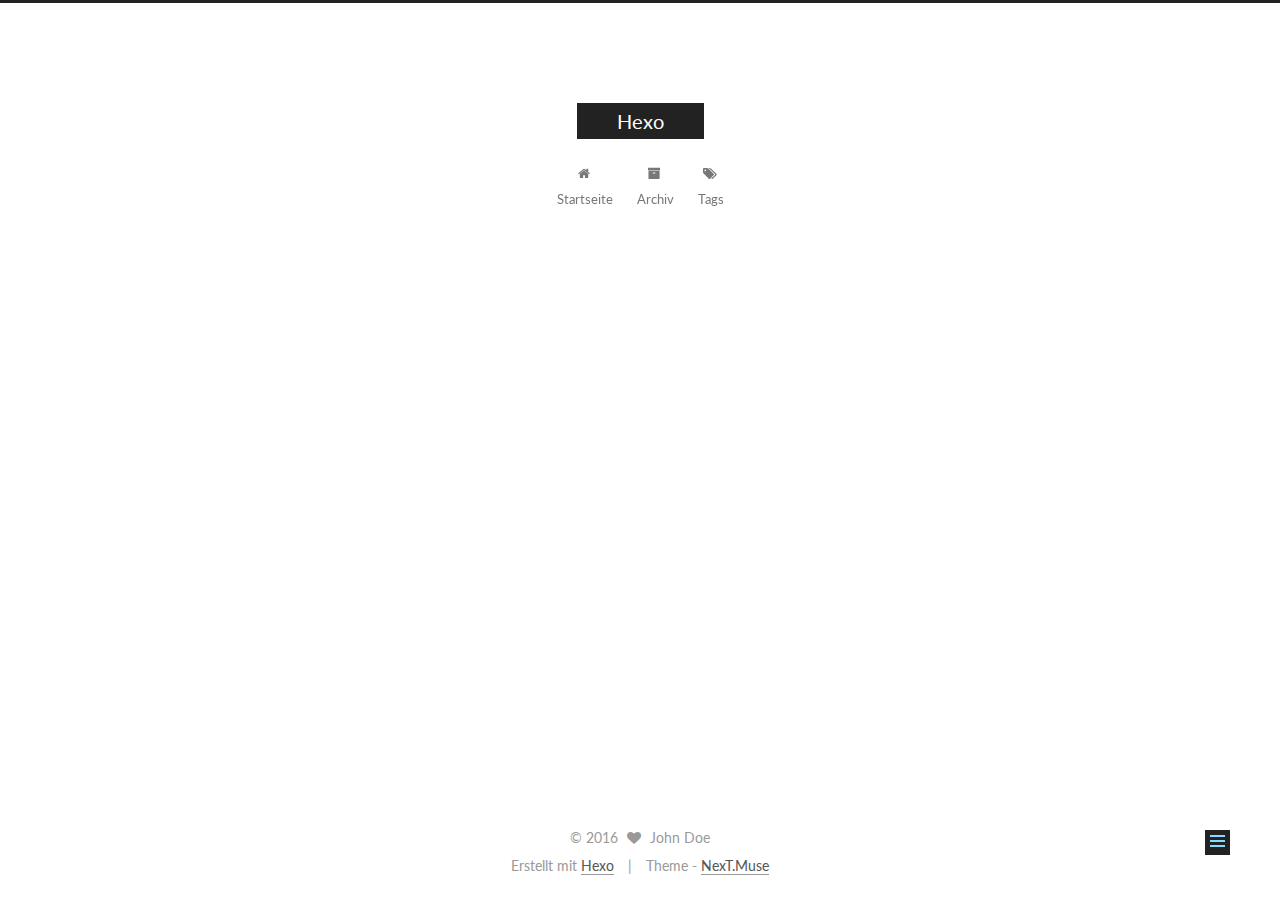
<file: 2016/09/27/travis-ci-test/index.html>
<!doctype html>



  


<html class="theme-next muse use-motion">
<head>
  <meta charset="UTF-8"/>
<meta http-equiv="X-UA-Compatible" content="IE=edge,chrome=1" />
<meta name="viewport" content="width=device-width, initial-scale=1, maximum-scale=1"/>



<meta http-equiv="Cache-Control" content="no-transform" />
<meta http-equiv="Cache-Control" content="no-siteapp" />












  
  
  <link href="/vendors/fancybox/source/jquery.fancybox.css?v=2.1.5" rel="stylesheet" type="text/css" />




  
  
  
  

  
    
    
  

  

  

  

  

  
    
    
    <link href="//fonts.googleapis.com/css?family=Lato:300,300italic,400,400italic,700,700italic&subset=latin,latin-ext" rel="stylesheet" type="text/css">
  






<link href="/vendors/font-awesome/css/font-awesome.min.css?v=4.4.0" rel="stylesheet" type="text/css" />

<link href="/css/main.css?v=5.0.1" rel="stylesheet" type="text/css" />


  <meta name="keywords" content="Hexo, NexT" />








  <link rel="shortcut icon" type="image/x-icon" href="/favicon.ico?v=5.0.1" />






<meta name="description" content="travis-ci-testceshiceshihello">
<meta property="og:type" content="article">
<meta property="og:title" content="travis-ci-test">
<meta property="og:url" content="http://yoursite.com/2016/09/27/travis-ci-test/index.html">
<meta property="og:site_name" content="Hexo">
<meta property="og:description" content="travis-ci-testceshiceshihello">
<meta property="og:updated_time" content="2016-09-28T08:03:07.255Z">
<meta name="twitter:card" content="summary">
<meta name="twitter:title" content="travis-ci-test">
<meta name="twitter:description" content="travis-ci-testceshiceshihello">



<script type="text/javascript" id="hexo.configuration">
  var NexT = window.NexT || {};
  var CONFIG = {
    scheme: 'Muse',
    sidebar: {"position":"left","display":"post"},
    fancybox: true,
    motion: true,
    duoshuo: {
      userId: 0,
      author: 'Author'
    }
  };
</script>




  <link rel="canonical" href="http://yoursite.com/2016/09/27/travis-ci-test/"/>

  <title> travis-ci-test | Hexo </title>
</head>

<body itemscope itemtype="http://schema.org/WebPage" lang="">

  










  
  
    
  

  <div class="container one-collumn sidebar-position-left page-post-detail ">
    <div class="headband"></div>

    <header id="header" class="header" itemscope itemtype="http://schema.org/WPHeader">
      <div class="header-inner"><div class="site-meta ">
  

  <div class="custom-logo-site-title">
    <a href="/"  class="brand" rel="start">
      <span class="logo-line-before"><i></i></span>
      <span class="site-title">Hexo</span>
      <span class="logo-line-after"><i></i></span>
    </a>
  </div>
  <p class="site-subtitle"></p>
</div>

<div class="site-nav-toggle">
  <button>
    <span class="btn-bar"></span>
    <span class="btn-bar"></span>
    <span class="btn-bar"></span>
  </button>
</div>

<nav class="site-nav">
  

  
    <ul id="menu" class="menu">
      
        
        <li class="menu-item menu-item-home">
          <a href="/" rel="section">
            
              <i class="menu-item-icon fa fa-fw fa-home"></i> <br />
            
            Startseite
          </a>
        </li>
      
        
        <li class="menu-item menu-item-archives">
          <a href="/archives" rel="section">
            
              <i class="menu-item-icon fa fa-fw fa-archive"></i> <br />
            
            Archiv
          </a>
        </li>
      
        
        <li class="menu-item menu-item-tags">
          <a href="/tags" rel="section">
            
              <i class="menu-item-icon fa fa-fw fa-tags"></i> <br />
            
            Tags
          </a>
        </li>
      

      
    </ul>
  

  
</nav>

 </div>
    </header>

    <main id="main" class="main">
      <div class="main-inner">
        <div class="content-wrap">
          <div id="content" class="content">
            

  <div id="posts" class="posts-expand">
    

  
  

  
  
  

  <article class="post post-type-normal " itemscope itemtype="http://schema.org/Article">

    
      <header class="post-header">

        
        
          <h1 class="post-title" itemprop="name headline">
            
            
              
                travis-ci-test
              
            
          </h1>
        

        <div class="post-meta">
          <span class="post-time">
            <span class="post-meta-item-icon">
              <i class="fa fa-calendar-o"></i>
            </span>
            <span class="post-meta-item-text">Veröffentlicht am</span>
            <time itemprop="dateCreated" datetime="2016-09-27T17:15:15+00:00" content="2016-09-27">
              2016-09-27
            </time>
          </span>

          

          
            
          

          

          
          

          
        </div>
      </header>
    


    <div class="post-body" itemprop="articleBody">

      
      

      
        <h3 id="travis-ci-test"><a href="#travis-ci-test" class="headerlink" title="travis-ci-test"></a>travis-ci-test</h3><p>ceshiceshi<br>hello</p>

      
    </div>

    <div>
      
        

      
    </div>

    <div>
      
        

      
    </div>

    <footer class="post-footer">
      

      
        <div class="post-nav">
          <div class="post-nav-next post-nav-item">
            
          </div>

          <div class="post-nav-prev post-nav-item">
            
              <a href="/2016/09/28/hello-world/" rel="prev" title="Hello World">
                Hello World <i class="fa fa-chevron-right"></i>
              </a>
            
          </div>
        </div>
      

      
      
    </footer>
  </article>



    <div class="post-spread">
      
    </div>
  </div>


          </div>
          


          
  <div class="comments" id="comments">
    
  </div>


        </div>
        
          
  
  <div class="sidebar-toggle">
    <div class="sidebar-toggle-line-wrap">
      <span class="sidebar-toggle-line sidebar-toggle-line-first"></span>
      <span class="sidebar-toggle-line sidebar-toggle-line-middle"></span>
      <span class="sidebar-toggle-line sidebar-toggle-line-last"></span>
    </div>
  </div>

  <aside id="sidebar" class="sidebar">
    <div class="sidebar-inner">

      

      
        <ul class="sidebar-nav motion-element">
          <li class="sidebar-nav-toc sidebar-nav-active" data-target="post-toc-wrap" >
            Inhaltsverzeichnis
          </li>
          <li class="sidebar-nav-overview" data-target="site-overview">
            Übersicht
          </li>
        </ul>
      

      <section class="site-overview sidebar-panel ">
        <div class="site-author motion-element" itemprop="author" itemscope itemtype="http://schema.org/Person">
          <img class="site-author-image" itemprop="image"
               src="/images/avatar.gif"
               alt="John Doe" />
          <p class="site-author-name" itemprop="name">John Doe</p>
          <p class="site-description motion-element" itemprop="description"></p>
        </div>
        <nav class="site-state motion-element">
          <div class="site-state-item site-state-posts">
            <a href="/archives">
              <span class="site-state-item-count">3</span>
              <span class="site-state-item-name">Artikel</span>
            </a>
          </div>

          

          

        </nav>

        

        <div class="links-of-author motion-element">
          
        </div>

        
        

        
        

      </section>

      
        <section class="post-toc-wrap motion-element sidebar-panel sidebar-panel-active">
          <div class="post-toc">
            
              
            
            
              <div class="post-toc-content"><ol class="nav"><li class="nav-item nav-level-3"><a class="nav-link" href="#travis-ci-test"><span class="nav-number">1.</span> <span class="nav-text">travis-ci-test</span></a></li></ol></div>
            
          </div>
        </section>
      

    </div>
  </aside>


        
      </div>
    </main>

    <footer id="footer" class="footer">
      <div class="footer-inner">
        <div class="copyright" >
  
  &copy; 
  <span itemprop="copyrightYear">2016</span>
  <span class="with-love">
    <i class="fa fa-heart"></i>
  </span>
  <span class="author" itemprop="copyrightHolder">John Doe</span>
</div>

<div class="powered-by">
  Erstellt mit  <a class="theme-link" href="https://hexo.io">Hexo</a>
</div>

<div class="theme-info">
  Theme -
  <a class="theme-link" href="https://github.com/iissnan/hexo-theme-next">
    NexT.Muse
  </a>
</div>

        

        
      </div>
    </footer>

    <div class="back-to-top">
      <i class="fa fa-arrow-up"></i>
    </div>
  </div>

  

<script type="text/javascript">
  if (Object.prototype.toString.call(window.Promise) !== '[object Function]') {
    window.Promise = null;
  }
</script>









  



  
  <script type="text/javascript" src="/vendors/jquery/index.js?v=2.1.3"></script>

  
  <script type="text/javascript" src="/vendors/fastclick/lib/fastclick.min.js?v=1.0.6"></script>

  
  <script type="text/javascript" src="/vendors/jquery_lazyload/jquery.lazyload.js?v=1.9.7"></script>

  
  <script type="text/javascript" src="/vendors/velocity/velocity.min.js?v=1.2.1"></script>

  
  <script type="text/javascript" src="/vendors/velocity/velocity.ui.min.js?v=1.2.1"></script>

  
  <script type="text/javascript" src="/vendors/fancybox/source/jquery.fancybox.pack.js?v=2.1.5"></script>


  


  <script type="text/javascript" src="/js/src/utils.js?v=5.0.1"></script>

  <script type="text/javascript" src="/js/src/motion.js?v=5.0.1"></script>



  
  

  
  <script type="text/javascript" src="/js/src/scrollspy.js?v=5.0.1"></script>
<script type="text/javascript" src="/js/src/post-details.js?v=5.0.1"></script>



  


  <script type="text/javascript" src="/js/src/bootstrap.js?v=5.0.1"></script>



  



  




  
  

  

  

  

</body>
</html>
</file>
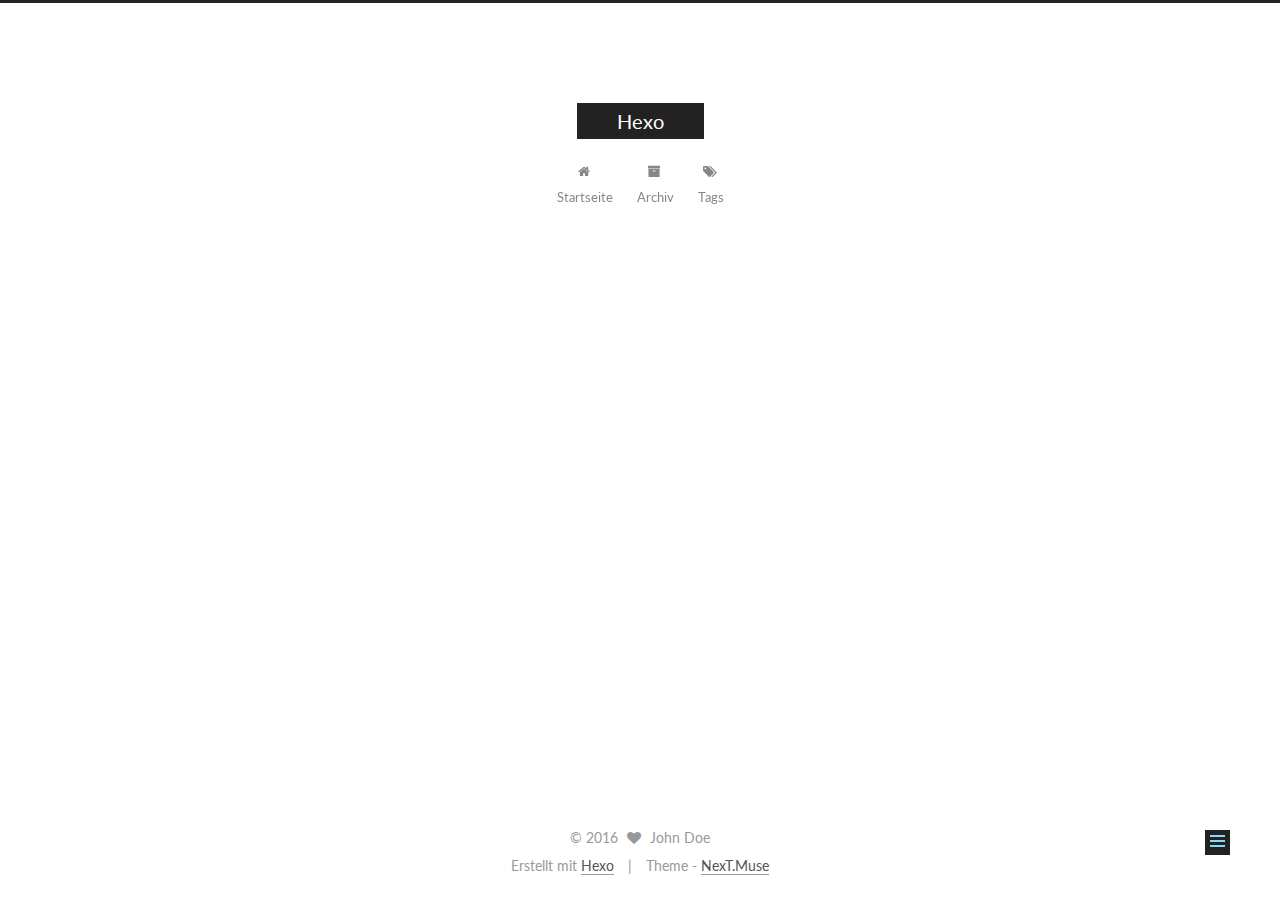
<file: 2016/09/28/aa/index.html>
<!doctype html>



  


<html class="theme-next muse use-motion">
<head>
  <meta charset="UTF-8"/>
<meta http-equiv="X-UA-Compatible" content="IE=edge,chrome=1" />
<meta name="viewport" content="width=device-width, initial-scale=1, maximum-scale=1"/>



<meta http-equiv="Cache-Control" content="no-transform" />
<meta http-equiv="Cache-Control" content="no-siteapp" />












  
  
  <link href="/vendors/fancybox/source/jquery.fancybox.css?v=2.1.5" rel="stylesheet" type="text/css" />




  
  
  
  

  
    
    
  

  

  

  

  

  
    
    
    <link href="//fonts.googleapis.com/css?family=Lato:300,300italic,400,400italic,700,700italic&subset=latin,latin-ext" rel="stylesheet" type="text/css">
  






<link href="/vendors/font-awesome/css/font-awesome.min.css?v=4.4.0" rel="stylesheet" type="text/css" />

<link href="/css/main.css?v=5.0.1" rel="stylesheet" type="text/css" />


  <meta name="keywords" content="Hexo, NexT" />








  <link rel="shortcut icon" type="image/x-icon" href="/favicon.ico?v=5.0.1" />






<meta name="description" content="aaaa">
<meta property="og:type" content="article">
<meta property="og:title" content="Hexo">
<meta property="og:url" content="http://yoursite.com/2016/09/28/aa/index.html">
<meta property="og:site_name" content="Hexo">
<meta property="og:description" content="aaaa">
<meta property="og:updated_time" content="2016-09-28T08:03:07.255Z">
<meta name="twitter:card" content="summary">
<meta name="twitter:title" content="Hexo">
<meta name="twitter:description" content="aaaa">



<script type="text/javascript" id="hexo.configuration">
  var NexT = window.NexT || {};
  var CONFIG = {
    scheme: 'Muse',
    sidebar: {"position":"left","display":"post"},
    fancybox: true,
    motion: true,
    duoshuo: {
      userId: 0,
      author: 'Author'
    }
  };
</script>




  <link rel="canonical" href="http://yoursite.com/2016/09/28/aa/"/>

  <title>  | Hexo </title>
</head>

<body itemscope itemtype="http://schema.org/WebPage" lang="">

  










  
  
    
  

  <div class="container one-collumn sidebar-position-left page-post-detail ">
    <div class="headband"></div>

    <header id="header" class="header" itemscope itemtype="http://schema.org/WPHeader">
      <div class="header-inner"><div class="site-meta ">
  

  <div class="custom-logo-site-title">
    <a href="/"  class="brand" rel="start">
      <span class="logo-line-before"><i></i></span>
      <span class="site-title">Hexo</span>
      <span class="logo-line-after"><i></i></span>
    </a>
  </div>
  <p class="site-subtitle"></p>
</div>

<div class="site-nav-toggle">
  <button>
    <span class="btn-bar"></span>
    <span class="btn-bar"></span>
    <span class="btn-bar"></span>
  </button>
</div>

<nav class="site-nav">
  

  
    <ul id="menu" class="menu">
      
        
        <li class="menu-item menu-item-home">
          <a href="/" rel="section">
            
              <i class="menu-item-icon fa fa-fw fa-home"></i> <br />
            
            Startseite
          </a>
        </li>
      
        
        <li class="menu-item menu-item-archives">
          <a href="/archives" rel="section">
            
              <i class="menu-item-icon fa fa-fw fa-archive"></i> <br />
            
            Archiv
          </a>
        </li>
      
        
        <li class="menu-item menu-item-tags">
          <a href="/tags" rel="section">
            
              <i class="menu-item-icon fa fa-fw fa-tags"></i> <br />
            
            Tags
          </a>
        </li>
      

      
    </ul>
  

  
</nav>

 </div>
    </header>

    <main id="main" class="main">
      <div class="main-inner">
        <div class="content-wrap">
          <div id="content" class="content">
            

  <div id="posts" class="posts-expand">
    

  
  

  
  
  

  <article class="post post-type-normal " itemscope itemtype="http://schema.org/Article">

    
      <header class="post-header">

        
        
          <h1 class="post-title" itemprop="name headline">
            
            
              
                
              
            
          </h1>
        

        <div class="post-meta">
          <span class="post-time">
            <span class="post-meta-item-icon">
              <i class="fa fa-calendar-o"></i>
            </span>
            <span class="post-meta-item-text">Veröffentlicht am</span>
            <time itemprop="dateCreated" datetime="2016-09-28T08:03:07+00:00" content="2016-09-28">
              2016-09-28
            </time>
          </span>

          

          
            
          

          

          
          

          
        </div>
      </header>
    


    <div class="post-body" itemprop="articleBody">

      
      

      
        <p>aa<br>aa</p>

      
    </div>

    <div>
      
        

      
    </div>

    <div>
      
        

      
    </div>

    <footer class="post-footer">
      

      
        <div class="post-nav">
          <div class="post-nav-next post-nav-item">
            
              <a href="/2016/09/28/hello-world/" rel="next" title="Hello World">
                <i class="fa fa-chevron-left"></i> Hello World
              </a>
            
          </div>

          <div class="post-nav-prev post-nav-item">
            
          </div>
        </div>
      

      
      
    </footer>
  </article>



    <div class="post-spread">
      
    </div>
  </div>


          </div>
          


          
  <div class="comments" id="comments">
    
  </div>


        </div>
        
          
  
  <div class="sidebar-toggle">
    <div class="sidebar-toggle-line-wrap">
      <span class="sidebar-toggle-line sidebar-toggle-line-first"></span>
      <span class="sidebar-toggle-line sidebar-toggle-line-middle"></span>
      <span class="sidebar-toggle-line sidebar-toggle-line-last"></span>
    </div>
  </div>

  <aside id="sidebar" class="sidebar">
    <div class="sidebar-inner">

      

      
        <ul class="sidebar-nav motion-element">
          <li class="sidebar-nav-toc sidebar-nav-active" data-target="post-toc-wrap" >
            Inhaltsverzeichnis
          </li>
          <li class="sidebar-nav-overview" data-target="site-overview">
            Übersicht
          </li>
        </ul>
      

      <section class="site-overview sidebar-panel ">
        <div class="site-author motion-element" itemprop="author" itemscope itemtype="http://schema.org/Person">
          <img class="site-author-image" itemprop="image"
               src="/images/avatar.gif"
               alt="John Doe" />
          <p class="site-author-name" itemprop="name">John Doe</p>
          <p class="site-description motion-element" itemprop="description"></p>
        </div>
        <nav class="site-state motion-element">
          <div class="site-state-item site-state-posts">
            <a href="/archives">
              <span class="site-state-item-count">3</span>
              <span class="site-state-item-name">Artikel</span>
            </a>
          </div>

          

          

        </nav>

        

        <div class="links-of-author motion-element">
          
        </div>

        
        

        
        

      </section>

      
        <section class="post-toc-wrap motion-element sidebar-panel sidebar-panel-active">
          <div class="post-toc">
            
              
            
            
              <p class="post-toc-empty">Dieser Artikel hat kein Inhaltsverzeichnis</p>
            
          </div>
        </section>
      

    </div>
  </aside>


        
      </div>
    </main>

    <footer id="footer" class="footer">
      <div class="footer-inner">
        <div class="copyright" >
  
  &copy; 
  <span itemprop="copyrightYear">2016</span>
  <span class="with-love">
    <i class="fa fa-heart"></i>
  </span>
  <span class="author" itemprop="copyrightHolder">John Doe</span>
</div>

<div class="powered-by">
  Erstellt mit  <a class="theme-link" href="https://hexo.io">Hexo</a>
</div>

<div class="theme-info">
  Theme -
  <a class="theme-link" href="https://github.com/iissnan/hexo-theme-next">
    NexT.Muse
  </a>
</div>

        

        
      </div>
    </footer>

    <div class="back-to-top">
      <i class="fa fa-arrow-up"></i>
    </div>
  </div>

  

<script type="text/javascript">
  if (Object.prototype.toString.call(window.Promise) !== '[object Function]') {
    window.Promise = null;
  }
</script>









  



  
  <script type="text/javascript" src="/vendors/jquery/index.js?v=2.1.3"></script>

  
  <script type="text/javascript" src="/vendors/fastclick/lib/fastclick.min.js?v=1.0.6"></script>

  
  <script type="text/javascript" src="/vendors/jquery_lazyload/jquery.lazyload.js?v=1.9.7"></script>

  
  <script type="text/javascript" src="/vendors/velocity/velocity.min.js?v=1.2.1"></script>

  
  <script type="text/javascript" src="/vendors/velocity/velocity.ui.min.js?v=1.2.1"></script>

  
  <script type="text/javascript" src="/vendors/fancybox/source/jquery.fancybox.pack.js?v=2.1.5"></script>


  


  <script type="text/javascript" src="/js/src/utils.js?v=5.0.1"></script>

  <script type="text/javascript" src="/js/src/motion.js?v=5.0.1"></script>



  
  

  
  <script type="text/javascript" src="/js/src/scrollspy.js?v=5.0.1"></script>
<script type="text/javascript" src="/js/src/post-details.js?v=5.0.1"></script>



  


  <script type="text/javascript" src="/js/src/bootstrap.js?v=5.0.1"></script>



  



  




  
  

  

  

  

</body>
</html>
</file>
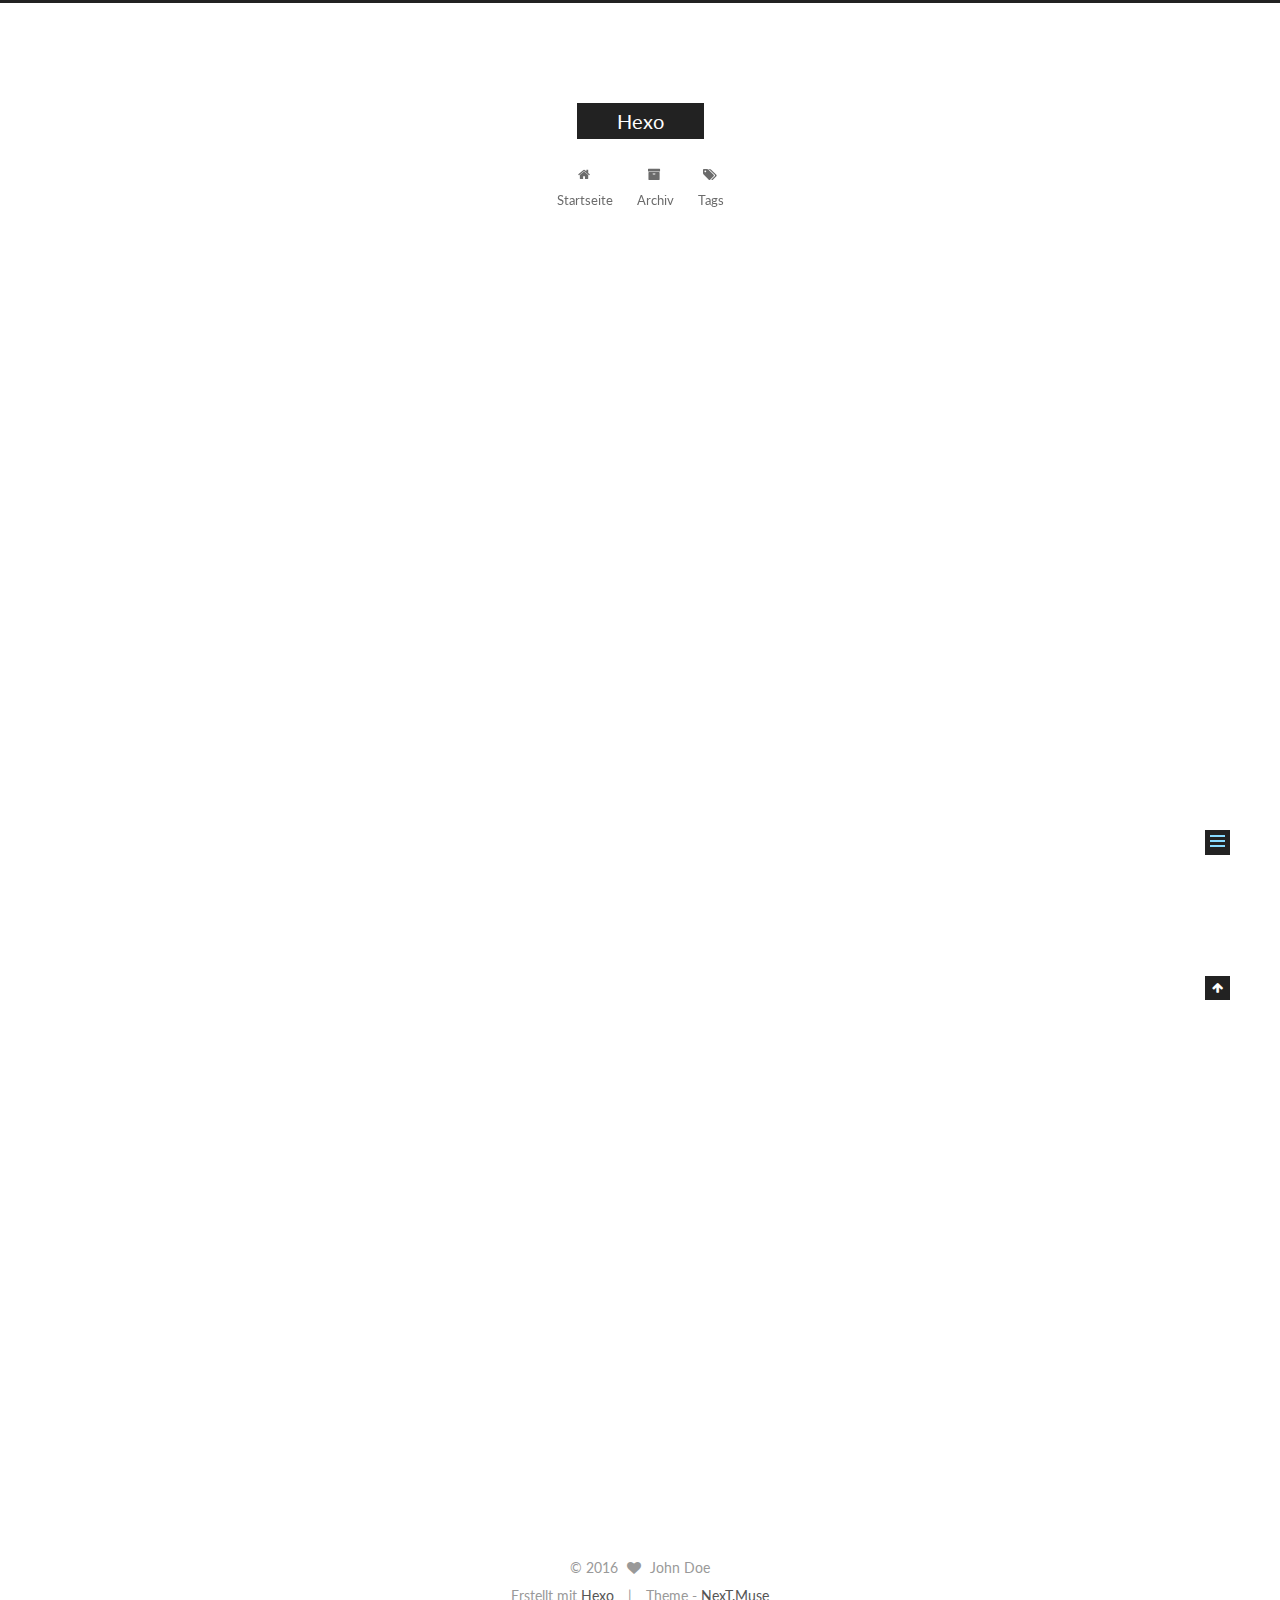
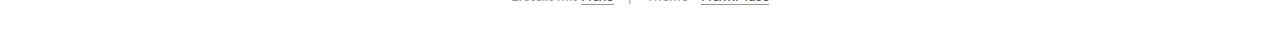
<file: 2016/09/28/hello-world/index.html>
<!doctype html>



  


<html class="theme-next muse use-motion">
<head>
  <meta charset="UTF-8"/>
<meta http-equiv="X-UA-Compatible" content="IE=edge,chrome=1" />
<meta name="viewport" content="width=device-width, initial-scale=1, maximum-scale=1"/>



<meta http-equiv="Cache-Control" content="no-transform" />
<meta http-equiv="Cache-Control" content="no-siteapp" />












  
  
  <link href="/vendors/fancybox/source/jquery.fancybox.css?v=2.1.5" rel="stylesheet" type="text/css" />




  
  
  
  

  
    
    
  

  

  

  

  

  
    
    
    <link href="//fonts.googleapis.com/css?family=Lato:300,300italic,400,400italic,700,700italic&subset=latin,latin-ext" rel="stylesheet" type="text/css">
  






<link href="/vendors/font-awesome/css/font-awesome.min.css?v=4.4.0" rel="stylesheet" type="text/css" />

<link href="/css/main.css?v=5.0.1" rel="stylesheet" type="text/css" />


  <meta name="keywords" content="Hexo, NexT" />








  <link rel="shortcut icon" type="image/x-icon" href="/favicon.ico?v=5.0.1" />






<meta name="description" content="Welcome to Hexo! This is your very first post. Check documentation for more info. If you get any problems when using Hexo, you can find the answer in troubleshooting or you can ask me on GitHub.
Quick">
<meta property="og:type" content="article">
<meta property="og:title" content="Hello World">
<meta property="og:url" content="http://yoursite.com/2016/09/28/hello-world/index.html">
<meta property="og:site_name" content="Hexo">
<meta property="og:description" content="Welcome to Hexo! This is your very first post. Check documentation for more info. If you get any problems when using Hexo, you can find the answer in troubleshooting or you can ask me on GitHub.
Quick">
<meta property="og:updated_time" content="2016-09-28T08:03:07.255Z">
<meta name="twitter:card" content="summary">
<meta name="twitter:title" content="Hello World">
<meta name="twitter:description" content="Welcome to Hexo! This is your very first post. Check documentation for more info. If you get any problems when using Hexo, you can find the answer in troubleshooting or you can ask me on GitHub.
Quick">



<script type="text/javascript" id="hexo.configuration">
  var NexT = window.NexT || {};
  var CONFIG = {
    scheme: 'Muse',
    sidebar: {"position":"left","display":"post"},
    fancybox: true,
    motion: true,
    duoshuo: {
      userId: 0,
      author: 'Author'
    }
  };
</script>




  <link rel="canonical" href="http://yoursite.com/2016/09/28/hello-world/"/>

  <title> Hello World | Hexo </title>
</head>

<body itemscope itemtype="http://schema.org/WebPage" lang="">

  










  
  
    
  

  <div class="container one-collumn sidebar-position-left page-post-detail ">
    <div class="headband"></div>

    <header id="header" class="header" itemscope itemtype="http://schema.org/WPHeader">
      <div class="header-inner"><div class="site-meta ">
  

  <div class="custom-logo-site-title">
    <a href="/"  class="brand" rel="start">
      <span class="logo-line-before"><i></i></span>
      <span class="site-title">Hexo</span>
      <span class="logo-line-after"><i></i></span>
    </a>
  </div>
  <p class="site-subtitle"></p>
</div>

<div class="site-nav-toggle">
  <button>
    <span class="btn-bar"></span>
    <span class="btn-bar"></span>
    <span class="btn-bar"></span>
  </button>
</div>

<nav class="site-nav">
  

  
    <ul id="menu" class="menu">
      
        
        <li class="menu-item menu-item-home">
          <a href="/" rel="section">
            
              <i class="menu-item-icon fa fa-fw fa-home"></i> <br />
            
            Startseite
          </a>
        </li>
      
        
        <li class="menu-item menu-item-archives">
          <a href="/archives" rel="section">
            
              <i class="menu-item-icon fa fa-fw fa-archive"></i> <br />
            
            Archiv
          </a>
        </li>
      
        
        <li class="menu-item menu-item-tags">
          <a href="/tags" rel="section">
            
              <i class="menu-item-icon fa fa-fw fa-tags"></i> <br />
            
            Tags
          </a>
        </li>
      

      
    </ul>
  

  
</nav>

 </div>
    </header>

    <main id="main" class="main">
      <div class="main-inner">
        <div class="content-wrap">
          <div id="content" class="content">
            

  <div id="posts" class="posts-expand">
    

  
  

  
  
  

  <article class="post post-type-normal " itemscope itemtype="http://schema.org/Article">

    
      <header class="post-header">

        
        
          <h1 class="post-title" itemprop="name headline">
            
            
              
                Hello World
              
            
          </h1>
        

        <div class="post-meta">
          <span class="post-time">
            <span class="post-meta-item-icon">
              <i class="fa fa-calendar-o"></i>
            </span>
            <span class="post-meta-item-text">Veröffentlicht am</span>
            <time itemprop="dateCreated" datetime="2016-09-28T08:03:07+00:00" content="2016-09-28">
              2016-09-28
            </time>
          </span>

          

          
            
          

          

          
          

          
        </div>
      </header>
    


    <div class="post-body" itemprop="articleBody">

      
      

      
        <p>Welcome to <a href="https://hexo.io/" target="_blank" rel="external">Hexo</a>! This is your very first post. Check <a href="https://hexo.io/docs/" target="_blank" rel="external">documentation</a> for more info. If you get any problems when using Hexo, you can find the answer in <a href="https://hexo.io/docs/troubleshooting.html" target="_blank" rel="external">troubleshooting</a> or you can ask me on <a href="https://github.com/hexojs/hexo/issues" target="_blank" rel="external">GitHub</a>.</p>
<h2 id="Quick-Start"><a href="#Quick-Start" class="headerlink" title="Quick Start"></a>Quick Start</h2><h3 id="Create-a-new-post"><a href="#Create-a-new-post" class="headerlink" title="Create a new post"></a>Create a new post</h3><figure class="highlight bash"><table><tr><td class="gutter"><pre><div class="line">1</div></pre></td><td class="code"><pre><div class="line">$ hexo new <span class="string">"My New Post"</span></div></pre></td></tr></table></figure>
<p>More info: <a href="https://hexo.io/docs/writing.html" target="_blank" rel="external">Writing</a></p>
<h3 id="Run-server"><a href="#Run-server" class="headerlink" title="Run server"></a>Run server</h3><figure class="highlight bash"><table><tr><td class="gutter"><pre><div class="line">1</div></pre></td><td class="code"><pre><div class="line">$ hexo server</div></pre></td></tr></table></figure>
<p>More info: <a href="https://hexo.io/docs/server.html" target="_blank" rel="external">Server</a></p>
<h3 id="Generate-static-files"><a href="#Generate-static-files" class="headerlink" title="Generate static files"></a>Generate static files</h3><figure class="highlight bash"><table><tr><td class="gutter"><pre><div class="line">1</div></pre></td><td class="code"><pre><div class="line">$ hexo generate</div></pre></td></tr></table></figure>
<p>More info: <a href="https://hexo.io/docs/generating.html" target="_blank" rel="external">Generating</a></p>
<h3 id="Deploy-to-remote-sites"><a href="#Deploy-to-remote-sites" class="headerlink" title="Deploy to remote sites"></a>Deploy to remote sites</h3><figure class="highlight bash"><table><tr><td class="gutter"><pre><div class="line">1</div></pre></td><td class="code"><pre><div class="line">$ hexo deploy</div></pre></td></tr></table></figure>
<p>More info: <a href="https://hexo.io/docs/deployment.html" target="_blank" rel="external">Deployment</a></p>

      
    </div>

    <div>
      
        

      
    </div>

    <div>
      
        

      
    </div>

    <footer class="post-footer">
      

      
        <div class="post-nav">
          <div class="post-nav-next post-nav-item">
            
              <a href="/2016/09/27/travis-ci-test/" rel="next" title="travis-ci-test">
                <i class="fa fa-chevron-left"></i> travis-ci-test
              </a>
            
          </div>

          <div class="post-nav-prev post-nav-item">
            
              <a href="/2016/09/28/aa/" rel="prev" title="">
                 <i class="fa fa-chevron-right"></i>
              </a>
            
          </div>
        </div>
      

      
      
    </footer>
  </article>



    <div class="post-spread">
      
    </div>
  </div>


          </div>
          


          
  <div class="comments" id="comments">
    
  </div>


        </div>
        
          
  
  <div class="sidebar-toggle">
    <div class="sidebar-toggle-line-wrap">
      <span class="sidebar-toggle-line sidebar-toggle-line-first"></span>
      <span class="sidebar-toggle-line sidebar-toggle-line-middle"></span>
      <span class="sidebar-toggle-line sidebar-toggle-line-last"></span>
    </div>
  </div>

  <aside id="sidebar" class="sidebar">
    <div class="sidebar-inner">

      

      
        <ul class="sidebar-nav motion-element">
          <li class="sidebar-nav-toc sidebar-nav-active" data-target="post-toc-wrap" >
            Inhaltsverzeichnis
          </li>
          <li class="sidebar-nav-overview" data-target="site-overview">
            Übersicht
          </li>
        </ul>
      

      <section class="site-overview sidebar-panel ">
        <div class="site-author motion-element" itemprop="author" itemscope itemtype="http://schema.org/Person">
          <img class="site-author-image" itemprop="image"
               src="/images/avatar.gif"
               alt="John Doe" />
          <p class="site-author-name" itemprop="name">John Doe</p>
          <p class="site-description motion-element" itemprop="description"></p>
        </div>
        <nav class="site-state motion-element">
          <div class="site-state-item site-state-posts">
            <a href="/archives">
              <span class="site-state-item-count">3</span>
              <span class="site-state-item-name">Artikel</span>
            </a>
          </div>

          

          

        </nav>

        

        <div class="links-of-author motion-element">
          
        </div>

        
        

        
        

      </section>

      
        <section class="post-toc-wrap motion-element sidebar-panel sidebar-panel-active">
          <div class="post-toc">
            
              
            
            
              <div class="post-toc-content"><ol class="nav"><li class="nav-item nav-level-2"><a class="nav-link" href="#Quick-Start"><span class="nav-number">1.</span> <span class="nav-text">Quick Start</span></a><ol class="nav-child"><li class="nav-item nav-level-3"><a class="nav-link" href="#Create-a-new-post"><span class="nav-number">1.1.</span> <span class="nav-text">Create a new post</span></a></li><li class="nav-item nav-level-3"><a class="nav-link" href="#Run-server"><span class="nav-number">1.2.</span> <span class="nav-text">Run server</span></a></li><li class="nav-item nav-level-3"><a class="nav-link" href="#Generate-static-files"><span class="nav-number">1.3.</span> <span class="nav-text">Generate static files</span></a></li><li class="nav-item nav-level-3"><a class="nav-link" href="#Deploy-to-remote-sites"><span class="nav-number">1.4.</span> <span class="nav-text">Deploy to remote sites</span></a></li></ol></li></ol></div>
            
          </div>
        </section>
      

    </div>
  </aside>


        
      </div>
    </main>

    <footer id="footer" class="footer">
      <div class="footer-inner">
        <div class="copyright" >
  
  &copy; 
  <span itemprop="copyrightYear">2016</span>
  <span class="with-love">
    <i class="fa fa-heart"></i>
  </span>
  <span class="author" itemprop="copyrightHolder">John Doe</span>
</div>

<div class="powered-by">
  Erstellt mit  <a class="theme-link" href="https://hexo.io">Hexo</a>
</div>

<div class="theme-info">
  Theme -
  <a class="theme-link" href="https://github.com/iissnan/hexo-theme-next">
    NexT.Muse
  </a>
</div>

        

        
      </div>
    </footer>

    <div class="back-to-top">
      <i class="fa fa-arrow-up"></i>
    </div>
  </div>

  

<script type="text/javascript">
  if (Object.prototype.toString.call(window.Promise) !== '[object Function]') {
    window.Promise = null;
  }
</script>









  



  
  <script type="text/javascript" src="/vendors/jquery/index.js?v=2.1.3"></script>

  
  <script type="text/javascript" src="/vendors/fastclick/lib/fastclick.min.js?v=1.0.6"></script>

  
  <script type="text/javascript" src="/vendors/jquery_lazyload/jquery.lazyload.js?v=1.9.7"></script>

  
  <script type="text/javascript" src="/vendors/velocity/velocity.min.js?v=1.2.1"></script>

  
  <script type="text/javascript" src="/vendors/velocity/velocity.ui.min.js?v=1.2.1"></script>

  
  <script type="text/javascript" src="/vendors/fancybox/source/jquery.fancybox.pack.js?v=2.1.5"></script>


  


  <script type="text/javascript" src="/js/src/utils.js?v=5.0.1"></script>

  <script type="text/javascript" src="/js/src/motion.js?v=5.0.1"></script>



  
  

  
  <script type="text/javascript" src="/js/src/scrollspy.js?v=5.0.1"></script>
<script type="text/javascript" src="/js/src/post-details.js?v=5.0.1"></script>



  


  <script type="text/javascript" src="/js/src/bootstrap.js?v=5.0.1"></script>



  



  




  
  

  

  

  

</body>
</html>
</file>
<file: css/main.css>
/* normalize.css v3.0.2 | MIT License | git.io/normalize */
html {
  font-family: sans-serif; /* 1 */
  -ms-text-size-adjust: 100%; /* 2 */
  -webkit-text-size-adjust: 100%; /* 2 */
}
body {
  margin: 0;
}
article,
aside,
details,
figcaption,
figure,
footer,
header,
hgroup,
main,
menu,
nav,
section,
summary {
  display: block;
}
audio,
canvas,
progress,
video {
  display: inline-block; /* 1 */
  vertical-align: baseline; /* 2 */
}
audio:not([controls]) {
  display: none;
  height: 0;
}
[hidden],
template {
  display: none;
}
a {
  background-color: transparent;
}
a:active,
a:hover {
  outline: 0;
}
abbr[title] {
  border-bottom: 1px dotted;
}
b,
strong {
  font-weight: bold;
}
dfn {
  font-style: italic;
}
h1 {
  font-size: 2em;
  margin: 0.67em 0;
}
mark {
  background: #ff0;
  color: #000;
}
small {
  font-size: 80%;
}
sub,
sup {
  font-size: 75%;
  line-height: 0;
  position: relative;
  vertical-align: baseline;
}
sup {
  top: -0.5em;
}
sub {
  bottom: -0.25em;
}
img {
  border: 0;
}
svg:not(:root) {
  overflow: hidden;
}
figure {
  margin: 1em 40px;
}
hr {
  -moz-box-sizing: content-box;
  box-sizing: content-box;
  height: 0;
}
pre {
  overflow: auto;
}
code,
kbd,
pre,
samp {
  font-family: monospace, monospace;
  font-size: 1em;
}
button,
input,
optgroup,
select,
textarea {
  color: inherit; /* 1 */
  font: inherit; /* 2 */
  margin: 0; /* 3 */
}
button {
  overflow: visible;
}
button,
select {
  text-transform: none;
}
button,
html input[type="button"],
input[type="reset"],
input[type="submit"] {
  -webkit-appearance: button; /* 2 */
  cursor: pointer; /* 3 */
}
button[disabled],
html input[disabled] {
  cursor: default;
}
button::-moz-focus-inner,
input::-moz-focus-inner {
  border: 0;
  padding: 0;
}
input {
  line-height: normal;
}
input[type="checkbox"],
input[type="radio"] {
  box-sizing: border-box; /* 1 */
  padding: 0; /* 2 */
}
input[type="number"]::-webkit-inner-spin-button,
input[type="number"]::-webkit-outer-spin-button {
  height: auto;
}
input[type="search"] {
  -webkit-appearance: textfield; /* 1 */
  -moz-box-sizing: content-box;
  -webkit-box-sizing: content-box; /* 2 */
  box-sizing: content-box;
}
input[type="search"]::-webkit-search-cancel-button,
input[type="search"]::-webkit-search-decoration {
  -webkit-appearance: none;
}
fieldset {
  border: 1px solid #c0c0c0;
  margin: 0 2px;
  padding: 0.35em 0.625em 0.75em;
}
legend {
  border: 0; /* 1 */
  padding: 0; /* 2 */
}
textarea {
  overflow: auto;
}
optgroup {
  font-weight: bold;
}
table {
  border-collapse: collapse;
  border-spacing: 0;
}
td,
th {
  padding: 0;
}
::selection {
  background: #262a30;
  color: #fff;
}
body {
  position: relative;
  font-family: 'Lato', "PingFang SC", "Microsoft YaHei", sans-serif;
  font-size: 14px;
  line-height: 2;
  color: #555;
  background: #fff;
}
@media (max-width: 767px) {
  body {
    padding-right: 0 !important;
  }
}
@media (min-width: 768px) and (max-width: 991px) {
  body {
    padding-right: 0 !important;
  }
}
@media (min-width: 1600px) {
  body {
    font-size: 16px;
  }
}
h1,
h2,
h3,
h4,
h5,
h6 {
  margin: 0;
  padding: 0;
  font-weight: bold;
  line-height: 1.5;
  font-family: 'Lato', "PingFang SC", "Microsoft YaHei", sans-serif;
}
h2,
h3,
h4,
h5,
h6 {
  margin: 20px 0 15px;
}
h1 {
  font-size: 22px;
}
@media (max-width: 767px) {
  h1 {
    font-size: 18px;
  }
}
h2 {
  font-size: 20px;
}
@media (max-width: 767px) {
  h2 {
    font-size: 16px;
  }
}
h3 {
  font-size: 18px;
}
@media (max-width: 767px) {
  h3 {
    font-size: 14px;
  }
}
h4 {
  font-size: 16px;
}
@media (max-width: 767px) {
  h4 {
    font-size: 12px;
  }
}
h5 {
  font-size: 14px;
}
@media (max-width: 767px) {
  h5 {
    font-size: 10px;
  }
}
h6 {
  font-size: 12px;
}
@media (max-width: 767px) {
  h6 {
    font-size: 8px;
  }
}
p {
  margin: 0 0 25px 0;
}
a {
  color: #555;
  text-decoration: none;
  border-bottom: 1px solid #999;
  word-wrap: break-word;
}
a:hover {
  color: #222;
  border-bottom-color: #222;
}
ul {
  list-style: none;
}
blockquote {
  margin: 0;
  padding: 0;
}
img {
  display: block;
  margin: auto;
  max-width: 100%;
  height: auto;
}
hr {
  margin: 40px 0;
  height: 3px;
  border: none;
  background-color: #ddd;
  background-image: repeating-linear-gradient(-45deg, #fff, #fff 4px, transparent 4px, transparent 8px);
}
blockquote {
  padding: 0 15px;
  color: #666;
  border-left: 4px solid #ddd;
}
blockquote cite::before {
  content: "-";
  padding: 0 5px;
}
dt {
  font-weight: 700;
}
dd {
  margin: 0;
  padding: 0;
}
.text-left {
  text-align: left;
}
.text-center {
  text-align: center;
}
.text-right {
  text-align: right;
}
.text-justify {
  text-align: justify;
}
.text-nowrap {
  white-space: nowrap;
}
.text-lowercase {
  text-transform: lowercase;
}
.text-uppercase {
  text-transform: uppercase;
}
.text-capitalize {
  text-transform: capitalize;
}
.center-block {
  display: block;
  margin-left: auto;
  margin-right: auto;
}
.clearfix:before,
.clearfix:after {
  content: " ";
  display: table;
}
.clearfix:after {
  clear: both;
}
.pullquote {
  width: 45%;
}
.pullquote.left {
  float: left;
  margin-left: 5px;
  margin-right: 10px;
}
.pullquote.right {
  float: right;
  margin-left: 10px;
  margin-right: 5px;
}
.affix.affix.affix {
  position: fixed;
}
.translation {
  margin-top: -20px;
  font-size: 14px;
  color: #999;
}
.scrollbar-measure {
  width: 100px;
  height: 100px;
  overflow: scroll;
  position: absolute;
  top: -9999px;
}
.use-motion .motion-element {
  opacity: 0;
}
#local-search-input {
  padding: 3px;
  border: none;
  text-indent: 14px;
  border-radius: 0;
  width: 140px;
  outline: none;
  border-bottom: 1px solid #999;
  background: inherit;
  opacity: 0.5;
}
#local-search-input:focus {
  opacity: 1;
}
.search-icon {
  position: absolute;
  top: 9px;
}
table {
  margin: 20px 0;
  width: 100%;
  border-collapse: collapse;
  border-spacing: 0;
  border: 1px solid #ddd;
  font-size: 14px;
  table-layout: fixed;
  word-wrap: break-all;
}
table>tbody>tr:nth-of-type(odd) {
  background-color: #f9f9f9;
}
table>tbody>tr:hover {
  background-color: #f5f5f5;
}
caption,
th,
td {
  padding: 8px;
  text-align: left;
  vertical-align: middle;
  font-weight: normal;
}
th,
td {
  border-bottom: 3px solid #ddd;
  border-right: 1px solid #eee;
}
th {
  padding-bottom: 10px;
  font-weight: 700;
}
td {
  border-bottom-width: 1px;
}
html,
body {
  height: 100%;
}
.container {
  position: relative;
  min-height: 100%;
}
.header-inner {
  margin: 0 auto;
  padding: 100px 0 70px;
  width: 700px;
}
@media (min-width: 1600px) {
  .container .header-inner {
    width: 900px;
  }
}
.main {
  padding-bottom: 150px;
}
.main-inner {
  margin: 0 auto;
  width: 700px;
}
@media (min-width: 1600px) {
  .container .main-inner {
    width: 900px;
  }
}
.footer {
  position: absolute;
  left: 0;
  bottom: 0;
  width: 100%;
  min-height: 50px;
}
.footer-inner {
  box-sizing: border-box;
  margin: 20px auto;
  width: 700px;
}
@media (min-width: 1600px) {
  .container .footer-inner {
    width: 900px;
  }
}
pre,
.highlight {
  overflow: auto;
  margin: 20px 0;
  padding: 15px;
  font-size: 13px;
  color: #4d4d4c;
  background: #f7f7f7;
  line-height: 1.6;
}
pre,
code {
  font-family: consolas, Menlo, "PingFang SC", "Microsoft YaHei", monospace;
}
code {
  padding: 2px 4px;
  word-break: break-all;
  color: #555;
  background: #eee;
  border-radius: 4px;
  font-size: 13px;
}
pre code {
  padding: 0;
  color: #4d4d4c;
  background: none;
  text-shadow: none;
}
.highlight pre {
  border: none;
  margin: 0;
  padding: 1px;
}
.highlight table {
  margin: 0;
  width: auto;
  border: none;
}
.highlight td {
  border: none;
  padding: 0;
}
.highlight figcaption {
  font-size: 1em;
  color: #4d4d4c;
  line-height: 1em;
  margin-bottom: 1em;
}
.highlight figcaption:before,
.highlight figcaption:after {
  content: " ";
  display: table;
}
.highlight figcaption:after {
  clear: both;
}
.highlight figcaption a {
  float: right;
  color: #4d4d4c;
}
.highlight figcaption a:hover {
  border-bottom-color: #4d4d4c;
}
.highlight .gutter pre {
  color: #666;
  text-align: right;
  padding-right: 20px;
}
.highlight .line {
  height: 20px;
}
.gist table {
  width: auto;
}
.gist table td {
  border: none;
}
pre .comment {
  color: #8e908c;
}
pre .variable,
pre .attribute,
pre .tag,
pre .regexp,
pre .ruby .constant,
pre .xml .tag .title,
pre .xml .pi,
pre .xml .doctype,
pre .html .doctype,
pre .css .id,
pre .css .class,
pre .css .pseudo {
  color: #c82829;
}
pre .number,
pre .preprocessor,
pre .built_in,
pre .literal,
pre .params,
pre .constant,
pre .command {
  color: #f5871f;
}
pre .ruby .class .title,
pre .css .rules .attribute,
pre .string,
pre .value,
pre .inheritance,
pre .header,
pre .ruby .symbol,
pre .xml .cdata,
pre .special,
pre .number,
pre .formula {
  color: #718c00;
}
pre .title,
pre .css .hexcolor {
  color: #3e999f;
}
pre .function,
pre .python .decorator,
pre .python .title,
pre .ruby .function .title,
pre .ruby .title .keyword,
pre .perl .sub,
pre .javascript .title,
pre .coffeescript .title {
  color: #4271ae;
}
pre .keyword,
pre .javascript .function {
  color: #8959a8;
}
.full-image.full-image.full-image {
  border: none;
  max-width: 100%;
  width: auto;
  margin: 20px auto;
}
@media (min-width: 992px) {
  .full-image.full-image.full-image {
    max-width: none;
    width: 126%;
    margin: 0 -13%;
  }
}
.blockquote-center,
.page-home .post-type-quote blockquote,
.page-post-detail .post-type-quote blockquote {
  position: relative;
  margin: 40px 0;
  padding: 0;
  border-left: none;
  text-align: center;
}
.blockquote-center::before,
.page-home .post-type-quote blockquote::before,
.page-post-detail .post-type-quote blockquote::before,
.blockquote-center::after,
.page-home .post-type-quote blockquote::after,
.page-post-detail .post-type-quote blockquote::after {
  position: absolute;
  content: ' ';
  display: block;
  width: 100%;
  height: 24px;
  opacity: 0.2;
  background-repeat: no-repeat;
  background-position: 0 -6px;
  background-size: 22px 22px;
}
.blockquote-center::before,
.page-home .post-type-quote blockquote::before,
.page-post-detail .post-type-quote blockquote::before {
  top: -20px;
  background-image: url("../images/quote-l.svg");
  border-top: 1px solid #ccc;
}
.blockquote-center::after,
.page-home .post-type-quote blockquote::after,
.page-post-detail .post-type-quote blockquote::after {
  bottom: -20px;
  background-image: url("../images/quote-r.svg");
  border-bottom: 1px solid #ccc;
  background-position: 100% 8px;
}
.blockquote-center p,
.page-home .post-type-quote blockquote p,
.page-post-detail .post-type-quote blockquote p,
.blockquote-center div,
.page-home .post-type-quote blockquote div,
.page-post-detail .post-type-quote blockquote div {
  text-align: center;
}
.post .post-body .group-picture img {
  box-sizing: border-box;
  padding: 0 3px;
  border: none;
}
.post .group-picture-row {
  overflow: hidden;
  margin-top: 6px;
}
.post .group-picture-row:first-child {
  margin-top: 0;
}
.post .group-picture-column {
  float: left;
}
.page-post-detail .post-body .group-picture-column {
  float: none;
  margin-top: 10px;
  width: auto !important;
}
.page-post-detail .post-body .group-picture-column img {
  margin: 0 auto;
}
.page-archive .group-picture-container {
  overflow: hidden;
}
.page-archive .group-picture-row {
  float: left;
}
.page-archive .group-picture-row:first-child {
  margin-top: 6px;
}
.page-archive .group-picture-column {
  max-width: 150px;
  max-height: 150px;
}
.btn {
  display: inline-block;
  padding: 0 20px;
  font-size: 14px;
  color: #fff;
  background: #222;
  border: 2px solid #222;
  text-decoration: none;
  border-radius: 0;
  transition-property: background-color;
  transition-duration: 0.2s;
  transition-timing-function: ease-in-out;
  transition-delay: 0s;
}
.btn:hover,
.post-more-link .btn:hover {
  border-color: #222;
  color: #222;
  background: #fff;
}
.btn-bar {
  display: block;
  width: 22px;
  height: 2px;
  background: #555;
  border-radius: 1px;
}
.btn-bar+.btn-bar {
  margin-top: 4px;
}
.pagination {
  margin: 120px 0 40px;
  text-align: center;
  border-top: 1px solid #eee;
}
.page-number-basic,
.pagination .prev,
.pagination .next,
.pagination .page-number,
.pagination .space {
  display: inline-block;
  position: relative;
  top: -1px;
  margin: 0 10px;
  padding: 0 10px;
  line-height: 30px;
}
@media (max-width: 767px) {
  .page-number-basic,
  .pagination .prev,
  .pagination .next,
  .pagination .page-number,
  .pagination .space {
    margin: 0 5px;
  }
}
.pagination .prev,
.pagination .next,
.pagination .page-number {
  border-bottom: 0;
  border-top: 1px solid #eee;
  transition-property: border-color;
  transition-duration: 0.2s;
  transition-timing-function: ease-in-out;
  transition-delay: 0s;
}
.pagination .prev:hover,
.pagination .next:hover,
.pagination .page-number:hover {
  border-top-color: #222;
}
.pagination .space {
  padding: 0;
  margin: 0;
}
.pagination .prev {
  margin-left: 0;
}
.pagination .next {
  margin-right: 0;
}
.pagination .page-number.current {
  color: #fff;
  background: #ccc;
  border-top-color: #ccc;
}
@media (max-width: 767px) {
  .pagination {
    border-top: none;
  }
  .pagination .prev,
  .pagination .next,
  .pagination .page-number {
    margin-bottom: 10px;
    border-top: 0;
    border-bottom: 1px solid #eee;
  }
  .pagination .prev:hover,
  .pagination .next:hover,
  .pagination .page-number:hover {
    border-bottom-color: #222;
  }
}
.comments {
  margin: 60px 20px 0;
}
.tag-cloud {
  text-align: center;
}
.tag-cloud a {
  display: inline-block;
  margin: 10px;
}
.back-to-top {
  box-sizing: border-box;
  position: fixed;
  bottom: -100px;
  right: 50px;
  z-index: 1050;
  padding: 0 6px;
  width: 25px;
  background: #222;
  font-size: 12px;
  opacity: 1;
  color: #fff;
  cursor: pointer;
  text-align: center;
  -webkit-transform: translateZ(0);
  transition-property: bottom;
  transition-duration: 0.2s;
  transition-timing-function: ease-in-out;
  transition-delay: 0s;
}
@media (max-width: 767px) {
  .back-to-top {
    display: none;
  }
}
@media (min-width: 768px) and (max-width: 991px) {
  .back-to-top {
    display: none;
  }
}
.back-to-top.back-to-top-on {
  bottom: 19px;
}
.header {
  background: #fff;
}
.header-inner {
  position: relative;
}
.headband {
  height: 3px;
  background: #222;
}
.site-meta {
  margin: 0;
  text-align: center;
}
@media (max-width: 767px) {
  .site-meta {
    text-align: center;
  }
}
.brand {
  position: relative;
  display: inline-block;
  padding: 0 40px;
  color: #fff;
  background: #222;
  border-bottom: none;
}
.brand:hover {
  color: #fff;
}
.logo {
  display: inline-block;
  margin-right: 5px;
  line-height: 36px;
  vertical-align: top;
}
.site-title {
  display: inline-block;
  vertical-align: top;
  line-height: 36px;
  font-size: 20px;
  font-weight: normal;
  font-family: 'Lato', "PingFang SC", "Microsoft YaHei", sans-serif;
}
.site-subtitle {
  margin-top: 10px;
  font-size: 13px;
  color: #999;
}
.use-motion .brand {
  opacity: 0;
}
.use-motion .logo,
.use-motion .site-title,
.use-motion .site-subtitle {
  opacity: 0;
  position: relative;
  top: -10px;
}
.site-nav-toggle {
  display: none;
  position: absolute;
  top: 10px;
  left: 10px;
}
@media (max-width: 767px) {
  .site-nav-toggle {
    display: block;
  }
}
.site-nav-toggle button {
  margin-top: 2px;
  padding: 9px 10px;
  background: transparent;
  border: none;
}
@media (max-width: 767px) {
  .site-nav {
    display: none;
    margin: 0 -10px;
    padding: 0 10px;
    clear: both;
    border-top: 1px solid #ddd;
  }
}
@media (min-width: 768px) and (max-width: 991px) {
  .site-nav {
    display: block !important;
  }
}
@media (min-width: 992px) {
  .site-nav {
    display: block !important;
  }
}
.menu {
  margin-top: 20px;
  padding-left: 0;
  text-align: center;
}
.menu .menu-item {
  display: inline-block;
  margin: 0 10px;
}
@media screen and (max-width: 767px) {
  .menu .menu-item {
    margin-top: 10px;
  }
}
.menu .menu-item a {
  display: block;
  font-size: 13px;
  text-transform: capitalize;
  line-height: inherit;
  border-bottom: 1px solid transparent;
  transition-property: border-color;
  transition-duration: 0.2s;
  transition-timing-function: ease-in-out;
  transition-delay: 0s;
}
.menu .menu-item a:hover {
  border-bottom-color: #222;
}
.menu .menu-item .fa {
  margin-right: 5px;
}
.use-motion .menu-item {
  opacity: 0;
}
.post-body {
  font-family: 'Lato', "PingFang SC", "Microsoft YaHei", sans-serif;
}
@media (max-width: 767px) {
  .post-body {
    word-break: break-word;
  }
}
.post-body .fancybox img {
  display: block !important;
  margin: 0 auto;
  cursor: pointer;
  cursor: zoom-in;
  cursor: -webkit-zoom-in;
}
.post-body .image-caption,
.post-body .figure .caption {
  margin: 10px auto 15px;
  text-align: center;
  font-size: 14px;
  color: #999;
  font-weight: bold;
  line-height: 1;
}
.post-sticky-flag {
  display: inline-block;
  font-size: 16px;
  -ms-transform: rotate(30deg);
  -webkit-transform: rotate(30deg);
  -moz-transform: rotate(30deg);
  -ms-transform: rotate(30deg);
  -o-transform: rotate(30deg);
  transform: rotate(30deg);
}
.posts-expand {
  padding-top: 40px;
}
@media (max-width: 767px) {
  .posts-expand {
    margin: 0 20px;
  }
  .post-body pre,
  .post-body .highlight {
    padding: 10px;
  }
  .post-body pre .gutter pre,
  .post-body .highlight .gutter pre {
    padding-right: 10px;
  }
}
@media (min-width: 992px) {
  .posts-expand .post-body {
    text-align: justify;
  }
}
.posts-expand .post-body h2,
.posts-expand .post-body h3,
.posts-expand .post-body h4,
.posts-expand .post-body h5,
.posts-expand .post-body h6 {
  padding-top: 10px;
}
.posts-expand .post-body h2 .header-anchor,
.posts-expand .post-body h3 .header-anchor,
.posts-expand .post-body h4 .header-anchor,
.posts-expand .post-body h5 .header-anchor,
.posts-expand .post-body h6 .header-anchor {
  float: right;
  margin-left: 10px;
  color: #ccc;
  border-bottom-style: none;
  visibility: hidden;
}
.posts-expand .post-body h2 .header-anchor:hover,
.posts-expand .post-body h3 .header-anchor:hover,
.posts-expand .post-body h4 .header-anchor:hover,
.posts-expand .post-body h5 .header-anchor:hover,
.posts-expand .post-body h6 .header-anchor:hover {
  color: inherit;
}
.posts-expand .post-body h2:hover .header-anchor,
.posts-expand .post-body h3:hover .header-anchor,
.posts-expand .post-body h4:hover .header-anchor,
.posts-expand .post-body h5:hover .header-anchor,
.posts-expand .post-body h6:hover .header-anchor {
  visibility: visible;
}
.posts-expand .post-body ul li {
  list-style: circle;
}
.posts-expand .post-body img {
  box-sizing: border-box;
  margin: auto;
  padding: 3px;
  border: 1px solid #ddd;
}
.posts-expand .fancybox img {
  margin: 0 auto;
}
@media (max-width: 767px) {
  .posts-collapse {
    margin: 0 20px;
  }
  .posts-collapse .post-title,
  .posts-collapse .post-meta {
    display: block;
    width: auto;
    text-align: left;
  }
}
.posts-collapse {
  position: relative;
  z-index: 1010;
  margin-left: 55px;
}
.posts-collapse::after {
  content: " ";
  position: absolute;
  top: 20px;
  left: 0;
  margin-left: -2px;
  width: 4px;
  height: 100%;
  background: #f5f5f5;
  z-index: -1;
}
@media (max-width: 767px) {
  .posts-collapse {
    margin: 0 20px;
  }
}
.posts-collapse .collection-title {
  position: relative;
  margin: 60px 0;
}
.posts-collapse .collection-title h2 {
  margin-left: 20px;
}
.posts-collapse .collection-title small {
  color: #bbb;
}
.posts-collapse .collection-title::before {
  content: " ";
  position: absolute;
  left: 0;
  top: 50%;
  margin-left: -4px;
  margin-top: -4px;
  width: 8px;
  height: 8px;
  background: #bbb;
  border-radius: 50%;
}
.posts-collapse .post {
  margin: 30px 0;
}
.posts-collapse .post-header {
  position: relative;
  transition-duration: 0.2s;
  transition-timing-function: ease-in-out;
  transition-delay: 0s;
  transition-property: border;
  border-bottom: 1px dashed #ccc;
}
.posts-collapse .post-header::before {
  content: " ";
  position: absolute;
  left: 0;
  top: 12px;
  width: 6px;
  height: 6px;
  margin-left: -4px;
  background: #bbb;
  border-radius: 50%;
  border: 1px solid #fff;
  transition-duration: 0.2s;
  transition-timing-function: ease-in-out;
  transition-delay: 0s;
  transition-property: background;
}
.posts-collapse .post-header:hover {
  border-bottom-color: #666;
}
.posts-collapse .post-header:hover::before {
  background: #222;
}
.posts-collapse .post-meta {
  position: absolute;
  font-size: 12px;
  left: 20px;
  top: 5px;
}
.posts-collapse .post-comments-count {
  display: none;
}
.posts-collapse .post-title {
  margin-left: 60px;
  font-size: 16px;
  font-weight: normal;
  line-height: inherit;
}
.posts-collapse .post-title::after {
  margin-left: 3px;
  opacity: 0.6;
}
.posts-collapse .post-title a {
  color: #666;
  border-bottom: none;
}
.page-home .post-type-quote .post-header,
.page-post-detail .post-type-quote .post-header,
.page-home .post-type-quote .post-tags,
.page-post-detail .post-type-quote .post-tags {
  display: none;
}
.posts-expand .post-title {
  font-size: 26px;
  text-align: center;
  word-break: break-word;
  font-weight: 400;
}
@media (max-width: 767px) {
  .posts-expand .post-title {
    font-size: 22px;
  }
}
.posts-expand .post-title-link {
  display: inline-block;
  position: relative;
  color: #555;
  border-bottom: none;
  line-height: 1.2;
  vertical-align: top;
}
.posts-expand .post-title-link::before {
  content: "";
  position: absolute;
  width: 100%;
  height: 2px;
  bottom: 0;
  left: 0;
  background-color: #000;
  visibility: hidden;
  -webkit-transform: scaleX(0);
  -moz-transform: scaleX(0);
  -ms-transform: scaleX(0);
  -o-transform: scaleX(0);
  transform: scaleX(0);
  transition-duration: 0.2s;
  transition-timing-function: ease-in-out;
  transition-delay: 0s;
}
.posts-expand .post-title-link:hover::before {
  visibility: visible;
  -webkit-transform: scaleX(1);
  -moz-transform: scaleX(1);
  -ms-transform: scaleX(1);
  -o-transform: scaleX(1);
  transform: scaleX(1);
}
.posts-expand .post-title-link .fa {
  font-size: 16px;
}
.posts-expand .post-meta {
  margin: 3px 0 60px 0;
  color: #999;
  font-family: 'Lato', "PingFang SC", "Microsoft YaHei", sans-serif;
  font-size: 12px;
  text-align: center;
}
.posts-expand .post-meta .post-category-list {
  display: inline-block;
  margin: 0;
  padding: 3px;
}
.posts-expand .post-meta .post-category-list-link {
  color: #999;
}
.post-meta-item-icon {
  display: none;
  margin-right: 3px;
}
@media (min-width: 768px) and (max-width: 991px) {
  .post-meta-item-icon {
    display: inline-block;
  }
}
@media (max-width: 767px) {
  .post-meta-item-icon {
    display: inline-block;
  }
}
@media (min-width: 768px) and (max-width: 991px) {
  .post-meta-item-text {
    display: none;
  }
}
@media (max-width: 767px) {
  .post-meta-item-text {
    display: none;
  }
}
@media (max-width: 767px) {
  .posts-expand .post-comments-count {
    display: none;
  }
}
.post-more-link {
  margin-top: 50px;
}
.post-more-link .btn {
  color: #fff;
  font-size: 14px;
  background: #222;
  border-radius: 0;
  line-height: 2;
}
.posts-expand .post-tags {
  margin-top: 40px;
  text-align: center;
}
.posts-expand .post-tags a {
  display: inline-block;
  margin-right: 10px;
  font-size: 13px;
}
.post-nav {
  overflow: hidden;
  margin-top: 60px;
  padding: 10px;
  white-space: nowrap;
  border-top: 1px solid #eee;
}
.post-nav-item {
  display: inline-block;
  width: 50%;
  white-space: normal;
}
.post-nav-item a {
  position: relative;
  display: inline-block;
  line-height: 25px;
  font-size: 14px;
  color: #555;
  border-bottom: none;
}
.post-nav-item a:hover {
  color: #222;
  border-bottom: none;
}
.post-nav-item a:active {
  top: 2px;
}
.post-nav-item a i {
  font-size: 12px;
}
.post-nav-prev {
  text-align: right;
}
.posts-expand .post-eof {
  display: block;
  margin: 80px auto 60px;
  width: 8%;
  height: 1px;
  background: #ccc;
  text-align: center;
}
.post:last-child .post-eof.post-eof.post-eof {
  display: none;
}
.post-gallery {
  display: table;
  table-layout: fixed;
  width: 100%;
  border-collapse: separate;
}
.post-gallery-row {
  display: table-row;
}
.post-gallery .post-gallery-img {
  display: table-cell;
  text-align: center;
  vertical-align: middle;
  border: none;
}
.post-gallery .post-gallery-img img {
  max-width: 100%;
  max-height: 100%;
  border: none;
}
.fancybox-close,
.fancybox-close:hover {
  border: none;
}
.sidebar {
  position: fixed;
  right: 0;
  top: 0;
  bottom: 0;
  width: 0;
  z-index: 1040;
  box-shadow: inset 0 2px 6px #000;
  background: #222;
  -webkit-transform: translateZ(0);
}
.sidebar a {
  color: #999;
  border-bottom-color: #555;
}
.sidebar a:hover {
  color: #eee;
}
@media (min-width: 768px) and (max-width: 991px) {
  .sidebar {
    display: none !important;
  }
}
@media (max-width: 767px) {
  .sidebar {
    display: none !important;
  }
}
.sidebar-inner {
  position: relative;
  padding: 20px 10px;
  color: #999;
  text-align: center;
}
.sidebar-toggle {
  position: fixed;
  right: 50px;
  bottom: 45px;
  width: 15px;
  height: 15px;
  padding: 5px;
  background: #222;
  line-height: 0;
  z-index: 1050;
  cursor: pointer;
  -webkit-transform: translateZ(0);
}
@media (min-width: 768px) and (max-width: 991px) {
  .sidebar-toggle {
    display: none;
  }
}
@media (max-width: 767px) {
  .sidebar-toggle {
    display: none;
  }
}
.sidebar-toggle-line {
  position: relative;
  display: inline-block;
  vertical-align: top;
  height: 2px;
  width: 100%;
  background: #fff;
  margin-top: 3px;
}
.sidebar-toggle-line:first-child {
  margin-top: 0;
}
.site-author-image {
  display: block;
  margin: 0 auto;
  padding: 2px;
  max-width: 96px;
  height: auto;
  border: 2px solid #333;
}
.site-author-name {
  margin: 5px 0 0;
  text-align: center;
  color: #f5f5f5;
  font-weight: normal;
}
.site-description {
  margin-top: 5px;
  text-align: center;
  font-size: 14px;
  color: #999;
}
.site-state {
  overflow: hidden;
  line-height: 1.4;
  white-space: nowrap;
  text-align: center;
}
.site-state-item {
  display: inline-block;
  padding: 0 15px;
  border-left: 1px solid #333;
}
.site-state-item:first-child {
  border-left: none;
}
.site-state-item a {
  border-bottom: none;
}
.site-state-item-count {
  display: block;
  text-align: center;
  color: inherit;
  font-weight: 600;
  font-size: 18px;
}
.site-state-item-name {
  font-size: 13px;
  color: inherit;
}
.feed-link {
  margin-top: 20px;
}
.feed-link a {
  display: inline-block;
  padding: 0 15px;
  color: #fc6423;
  border: 1px solid #fc6423;
  border-radius: 4px;
}
.feed-link a i {
  color: #fc6423;
  font-size: 14px;
}
.feed-link a:hover {
  color: #fff;
  background: #fc6423;
}
.feed-link a:hover i {
  color: #fff;
}
.links-of-author {
  margin-top: 20px;
}
.links-of-author a {
  display: inline-block;
  vertical-align: middle;
  margin-right: 10px;
  margin-bottom: 10px;
  border-bottom-color: #555;
  font-size: 13px;
}
.links-of-author a:before {
  display: inline-block;
  vertical-align: middle;
  margin-right: 3px;
  content: " ";
  width: 4px;
  height: 4px;
  border-radius: 50%;
  background: #36ff54;
}
.links-of-blogroll {
  font-size: 13px;
}
.links-of-blogroll-title {
  margin-top: 20px;
  font-size: 14px;
  font-weight: 600;
}
.links-of-blogroll-list {
  margin: 0;
  padding: 0;
}
.links-of-blogroll-item {
  padding: 2px 10px;
}
.sidebar-nav {
  margin: 0 0 20px;
  padding-left: 0;
}
.sidebar-nav li {
  display: inline-block;
  cursor: pointer;
  border-bottom: 1px solid transparent;
  font-size: 14px;
  color: #555;
}
.sidebar-nav li:hover {
  color: #f5f5f5;
}
.page-post-detail .sidebar-nav-toc {
  padding: 0 5px;
}
.page-post-detail .sidebar-nav-overview {
  margin-left: 10px;
}
.sidebar-nav .sidebar-nav-active {
  color: #87daff;
  border-bottom-color: #87daff;
}
.sidebar-nav .sidebar-nav-active:hover {
  color: #87daff;
}
.sidebar-panel {
  display: none;
}
.sidebar-panel-active {
  display: block;
}
.post-toc-empty {
  font-size: 14px;
  color: #666;
}
.post-toc-wrap {
  overflow: hidden;
}
.post-toc {
  overflow: auto;
}
.post-toc ol {
  margin: 0;
  padding: 0 2px 5px 10px;
  text-align: left;
  list-style: none;
  font-size: 14px;
}
.post-toc ol > ol {
  padding-left: 0;
}
.post-toc ol a {
  transition-duration: 0.2s;
  transition-timing-function: ease-in-out;
  transition-delay: 0s;
  transition-property: all;
  color: #999;
  border-bottom-color: #555;
}
.post-toc ol a:hover {
  color: #ccc;
  border-bottom-color: #ccc;
}
.post-toc .nav-item {
  overflow: hidden;
  text-overflow: ellipsis;
  white-space: nowrap;
  line-height: 1.8;
}
.post-toc .nav .nav-child {
  display: none;
}
.post-toc .nav .active > .nav-child {
  display: block;
}
.post-toc .nav .active-current > .nav-child {
  display: block;
}
.post-toc .nav .active-current > .nav-child > .nav-item {
  display: block;
}
.post-toc .nav .active > a {
  color: #87daff;
  border-bottom-color: #87daff;
}
.post-toc .nav .active-current > a {
  color: #87daff;
}
.post-toc .nav .active-current > a:hover {
  color: #87daff;
}
.footer {
  font-size: 14px;
  color: #999;
}
.footer img {
  border: none;
}
.footer-inner {
  text-align: center;
}
.with-love {
  display: inline-block;
  margin: 0 5px;
}
.powered-by,
.theme-info {
  display: inline-block;
}
.powered-by {
  margin-right: 10px;
}
.powered-by::after {
  content: "|";
  padding-left: 10px;
}
.cc-license {
  margin-top: 10px;
  text-align: center;
}
.cc-license .cc-opacity {
  opacity: 0.7;
  border-bottom: none;
}
.cc-license .cc-opacity:hover {
  opacity: 0.9;
}
.cc-license img {
  display: inline-block;
}
.theme-next #ds-thread #ds-reset {
  color: #555;
}
.theme-next #ds-thread #ds-reset .ds-replybox {
  margin-bottom: 30px;
}
.theme-next #ds-thread #ds-reset .ds-replybox .ds-avatar,
.theme-next #ds-reset .ds-avatar img {
  box-shadow: none;
}
.theme-next #ds-thread #ds-reset .ds-textarea-wrapper {
  border-color: #c7d4e1;
  background: none;
  border-top-right-radius: 3px;
  border-top-left-radius: 3px;
}
.theme-next #ds-thread #ds-reset .ds-textarea-wrapper textarea {
  height: 60px;
}
.theme-next #ds-reset .ds-rounded-top {
  border-radius: 0;
}
.theme-next #ds-thread #ds-reset .ds-post-toolbar {
  box-sizing: border-box;
  border: 1px solid #c7d4e1;
  background: #f6f8fa;
}
.theme-next #ds-thread #ds-reset .ds-post-options {
  height: 40px;
  border: none;
  background: none;
}
.theme-next #ds-thread #ds-reset .ds-toolbar-buttons {
  top: 11px;
}
.theme-next #ds-thread #ds-reset .ds-sync {
  top: 5px;
}
.theme-next #ds-thread #ds-reset .ds-post-button {
  top: 4px;
  right: 5px;
  width: 90px;
  height: 30px;
  border: 1px solid #c5ced7;
  border-radius: 3px;
  background-image: linear-gradient(#fbfbfc, #f5f7f9);
  color: #60676d;
}
.theme-next #ds-thread #ds-reset .ds-post-button:hover {
  background-position: 0 -30px;
  color: #60676d;
}
.theme-next #ds-thread #ds-reset .ds-comments-info {
  padding: 10px 0;
}
.theme-next #ds-thread #ds-reset .ds-sort {
  display: none;
}
.theme-next #ds-thread #ds-reset li.ds-tab a.ds-current {
  border: none;
  background: #f6f8fa;
  color: #60676d;
}
.theme-next #ds-thread #ds-reset li.ds-tab a.ds-current:hover {
  background-color: #e9f0f7;
  color: #60676d;
}
.theme-next #ds-thread #ds-reset li.ds-tab a {
  border-radius: 2px;
  padding: 5px;
}
.theme-next #ds-thread #ds-reset .ds-login-buttons p {
  color: #999;
  line-height: 36px;
}
.theme-next #ds-thread #ds-reset .ds-login-buttons .ds-service-list li {
  height: 28px;
}
.theme-next #ds-thread #ds-reset .ds-service-list a {
  background: none;
  padding: 5px;
  border: 1px solid;
  border-radius: 3px;
  text-align: center;
}
.theme-next #ds-thread #ds-reset .ds-service-list a:hover {
  color: #fff;
  background: #666;
}
.theme-next #ds-thread #ds-reset .ds-service-list .ds-weibo {
  color: #fc9b00;
  border-color: #fc9b00;
}
.theme-next #ds-thread #ds-reset .ds-service-list .ds-weibo:hover {
  background: #fc9b00;
}
.theme-next #ds-thread #ds-reset .ds-service-list .ds-qq {
  color: #60a3ec;
  border-color: #60a3ec;
}
.theme-next #ds-thread #ds-reset .ds-service-list .ds-qq:hover {
  background: #60a3ec;
}
.theme-next #ds-thread #ds-reset .ds-service-list .ds-renren {
  color: #2e7ac4;
  border-color: #2e7ac4;
}
.theme-next #ds-thread #ds-reset .ds-service-list .ds-renren:hover {
  background: #2e7ac4;
}
.theme-next #ds-thread #ds-reset .ds-service-list .ds-douban {
  color: #37994c;
  border-color: #37994c;
}
.theme-next #ds-thread #ds-reset .ds-service-list .ds-douban:hover {
  background: #37994c;
}
.theme-next #ds-thread #ds-reset .ds-service-list .ds-kaixin {
  color: #fef20d;
  border-color: #fef20d;
}
.theme-next #ds-thread #ds-reset .ds-service-list .ds-kaixin:hover {
  background: #fef20d;
}
.theme-next #ds-thread #ds-reset .ds-service-list .ds-netease {
  color: #f00;
  border-color: #f00;
}
.theme-next #ds-thread #ds-reset .ds-service-list .ds-netease:hover {
  background: #f00;
}
.theme-next #ds-thread #ds-reset .ds-service-list .ds-sohu {
  color: #ffcb05;
  border-color: #ffcb05;
}
.theme-next #ds-thread #ds-reset .ds-service-list .ds-sohu:hover {
  background: #ffcb05;
}
.theme-next #ds-thread #ds-reset .ds-service-list .ds-baidu {
  color: #2831e0;
  border-color: #2831e0;
}
.theme-next #ds-thread #ds-reset .ds-service-list .ds-baidu:hover {
  background: #2831e0;
}
.theme-next #ds-thread #ds-reset .ds-service-list .ds-google {
  color: #166bec;
  border-color: #166bec;
}
.theme-next #ds-thread #ds-reset .ds-service-list .ds-google:hover {
  background: #166bec;
}
.theme-next #ds-thread #ds-reset .ds-service-list .ds-weixin {
  color: #00ce0d;
  border-color: #00ce0d;
}
.theme-next #ds-thread #ds-reset .ds-service-list .ds-weixin:hover {
  background: #00ce0d;
}
.theme-next #ds-thread #ds-reset .ds-service-list .ds-more-services {
  border: none;
}
.theme-next #ds-thread #ds-reset .ds-service-list .ds-more-services:hover {
  background: none;
}
.theme-next #ds-reset .duoshuo-ua-admin {
  display: inline-block;
  color: #f00;
}
.theme-next #ds-reset .duoshuo-ua-platform,
.theme-next #ds-reset .duoshuo-ua-browser {
  color: #ccc;
}
.theme-next #ds-reset .duoshuo-ua-platform .fa,
.theme-next #ds-reset .duoshuo-ua-browser .fa {
  display: inline-block;
  margin-right: 3px;
}
.theme-next #ds-reset .duoshuo-ua-separator {
  display: inline-block;
  margin-left: 5px;
}
.theme-next .this_ua {
  background-color: #ccc !important;
  border-radius: 4px;
  padding: 0 5px !important;
  margin: 1px 1px !important;
  border: 1px solid #bbb !important;
  color: #fff;
  display: inline-block !important;
}
.theme-next .this_ua.admin {
  background-color: #d9534f !important;
  border-color: #d9534f !important;
}
.theme-next .this_ua.platform.iOS,
.theme-next .this_ua.platform.Mac,
.theme-next .this_ua.platform.Windows {
  background-color: #39b3d7 !important;
  border-color: #46b8da !important;
}
.theme-next .this_ua.platform.Linux {
  background-color: #3a3a3a !important;
  border-color: #1f1f1f !important;
}
.theme-next .this_ua.platform.Android {
  background-color: #00c47d !important;
  border-color: #01b171 !important;
}
.theme-next .this_ua.browser.Mobile,
.theme-next .this_ua.browser.Chrome {
  background-color: #5cb85c !important;
  border-color: #4cae4c !important;
}
.theme-next .this_ua.browser.Firefox {
  background-color: #f0ad4e !important;
  border-color: #eea236 !important;
}
.theme-next .this_ua.browser.Maxthon,
.theme-next .this_ua.browser.IE {
  background-color: #428bca !important;
  border-color: #357ebd !important;
}
.theme-next .this_ua.browser.baidu,
.theme-next .this_ua.browser.UCBrowser,
.theme-next .this_ua.browser.Opera {
  background-color: #d9534f !important;
  border-color: #d43f3a !important;
}
.theme-next .this_ua.browser.Android,
.theme-next .this_ua.browser.QQBrowser {
  background-color: #78ace9 !important;
  border-color: #4cae4c !important;
}
.post-spread {
  margin-top: 20px;
  text-align: center;
}
.jiathis_style {
  display: inline-block;
}
.jiathis_style a {
  border: none;
}
.post-spread {
  margin-top: 20px;
  text-align: center;
}
.bdshare-slide-button-box a {
  border: none;
}
.bdsharebuttonbox {
  display: inline-block;
}
.bdsharebuttonbox a {
  border: none;
}
ul.search-result-list {
  padding-left: 0px;
  margin: 0px 5px 0px 8px;
}
p.search-result {
  border-bottom: 1px dashed #ccc;
  padding: 5px 0;
}
a.search-result-title {
  font-weight: bold;
}
a.search-result {
  border-bottom: transparent;
  display: block;
  white-space: nowrap;
  overflow: hidden;
  text-overflow: ellipsis;
}
.search-keyword {
  border-bottom: 1px dashed #4088b8;
  font-weight: bold;
}
#local-search-result {
  height: 90%;
  overflow: auto;
}
.popup {
  display: none;
  position: fixed;
  top: 10%;
  left: 50%;
  width: 700px;
  height: 80%;
  margin-left: -350px;
  padding: 3px 0 0 10px;
  background: #fff;
  color: #333;
  z-index: 9999;
  border-radius: 5px;
}
@media (max-width: 767px) {
  .popup {
    padding: 3px;
    top: 0;
    left: 0;
    margin: 0;
    width: 100%;
    height: 100%;
    border-radius: 0px;
  }
}
.popoverlay {
  position: fixed;
  width: 100%;
  height: 100%;
  top: 0px;
  left: 0px;
  z-index: 2080;
  background-color: rgba(0,0,0,0.3);
}
#local-search-input {
  margin-bottom: 10px;
  width: 50%;
}
.popup-btn-close {
  position: absolute;
  top: 6px;
  right: 14px;
  color: #4ebd79;
  font-size: 14px;
  font-weight: bold;
  text-transform: uppercase;
  cursor: pointer;
}
#no-result {
  position: absolute;
  left: 44%;
  top: 42%;
  color: #ccc;
}
.site-uv,
.site-pv,
.page-pv {
  display: inline-block;
}
.site-uv .busuanzi-value,
.site-pv .busuanzi-value,
.page-pv .busuanzi-value {
  margin: 0 5px;
}
.site-uv {
  margin-right: 10px;
}
.site-uv::after {
  content: "|";
  padding-left: 10px;
}
.use-motion .post {
  opacity: 0;
}
.page-archive .archive-page-counter {
  position: relative;
  top: 3px;
  left: 20px;
}
@media (max-width: 767px) {
  .page-archive .archive-page-counter {
    top: 5px;
  }
}
.page-archive .posts-collapse .archive-move-on {
  position: absolute;
  top: 11px;
  left: 0;
  margin-left: -6px;
  width: 10px;
  height: 10px;
  opacity: 0.5;
  background: #555;
  border: 1px solid #fff;
  border-radius: 50%;
}
.category-all-page .category-all-title {
  text-align: center;
}
.category-all-page .category-all {
  margin-top: 20px;
}
.category-all-page .category-list {
  margin: 0;
  padding: 0;
  list-style: none;
}
.category-all-page .category-list-item {
  margin: 5px 10px;
}
.category-all-page .category-list-count {
  color: #bbb;
}
.category-all-page .category-list-count:before {
  display: inline;
  content: " (";
}
.category-all-page .category-list-count:after {
  display: inline;
  content: ") ";
}
.category-all-page .category-list-child {
  padding-left: 10px;
}
.page-post-detail .sidebar-toggle-line {
  background: #87daff;
}
.page-post-detail .comments {
  overflow: hidden;
}
@media (max-width: 767px) {
  .header-inner,
  .container .main-inner,
  .footer-inner {
    width: auto;
  }
}
.custom-logo .site-meta-headline {
  text-align: center;
}
.custom-logo .brand {
  background: none;
}
.custom-logo .site-title {
  margin: 10px auto 0;
  font-size: 24px;
  color: #222;
}
.custom-logo .site-title a {
  border: none;
}
.custom-logo-image {
  margin: 0 auto;
  padding: 5px;
  max-width: 150px;
  background: #fff;
}
@media (max-width: 767px) {
  .site-nav {
    position: absolute;
    left: 0;
    top: 52px;
    margin: 0;
    width: 100%;
    padding: 0;
    background: #fff;
    border-bottom: 1px solid #ddd;
  }
}
@media (max-width: 767px) {
  .menu {
    text-align: left;
  }
}
@media (max-width: 767px) {
  .menu .menu-item {
    display: block;
    margin: 0 10px;
    vertical-align: top;
  }
}
@media (max-width: 767px) {
  .menu .menu-item br {
    display: none;
  }
}
@media (max-width: 767px) {
  .menu .menu-item a {
    padding: 5px 10px;
  }
}
.menu .menu-item .fa {
  margin-right: 0;
}
.site-search form {
  display: none;
}
.links-of-blogroll-inline .links-of-blogroll-item {
  display: inline-block;
}
</file>
